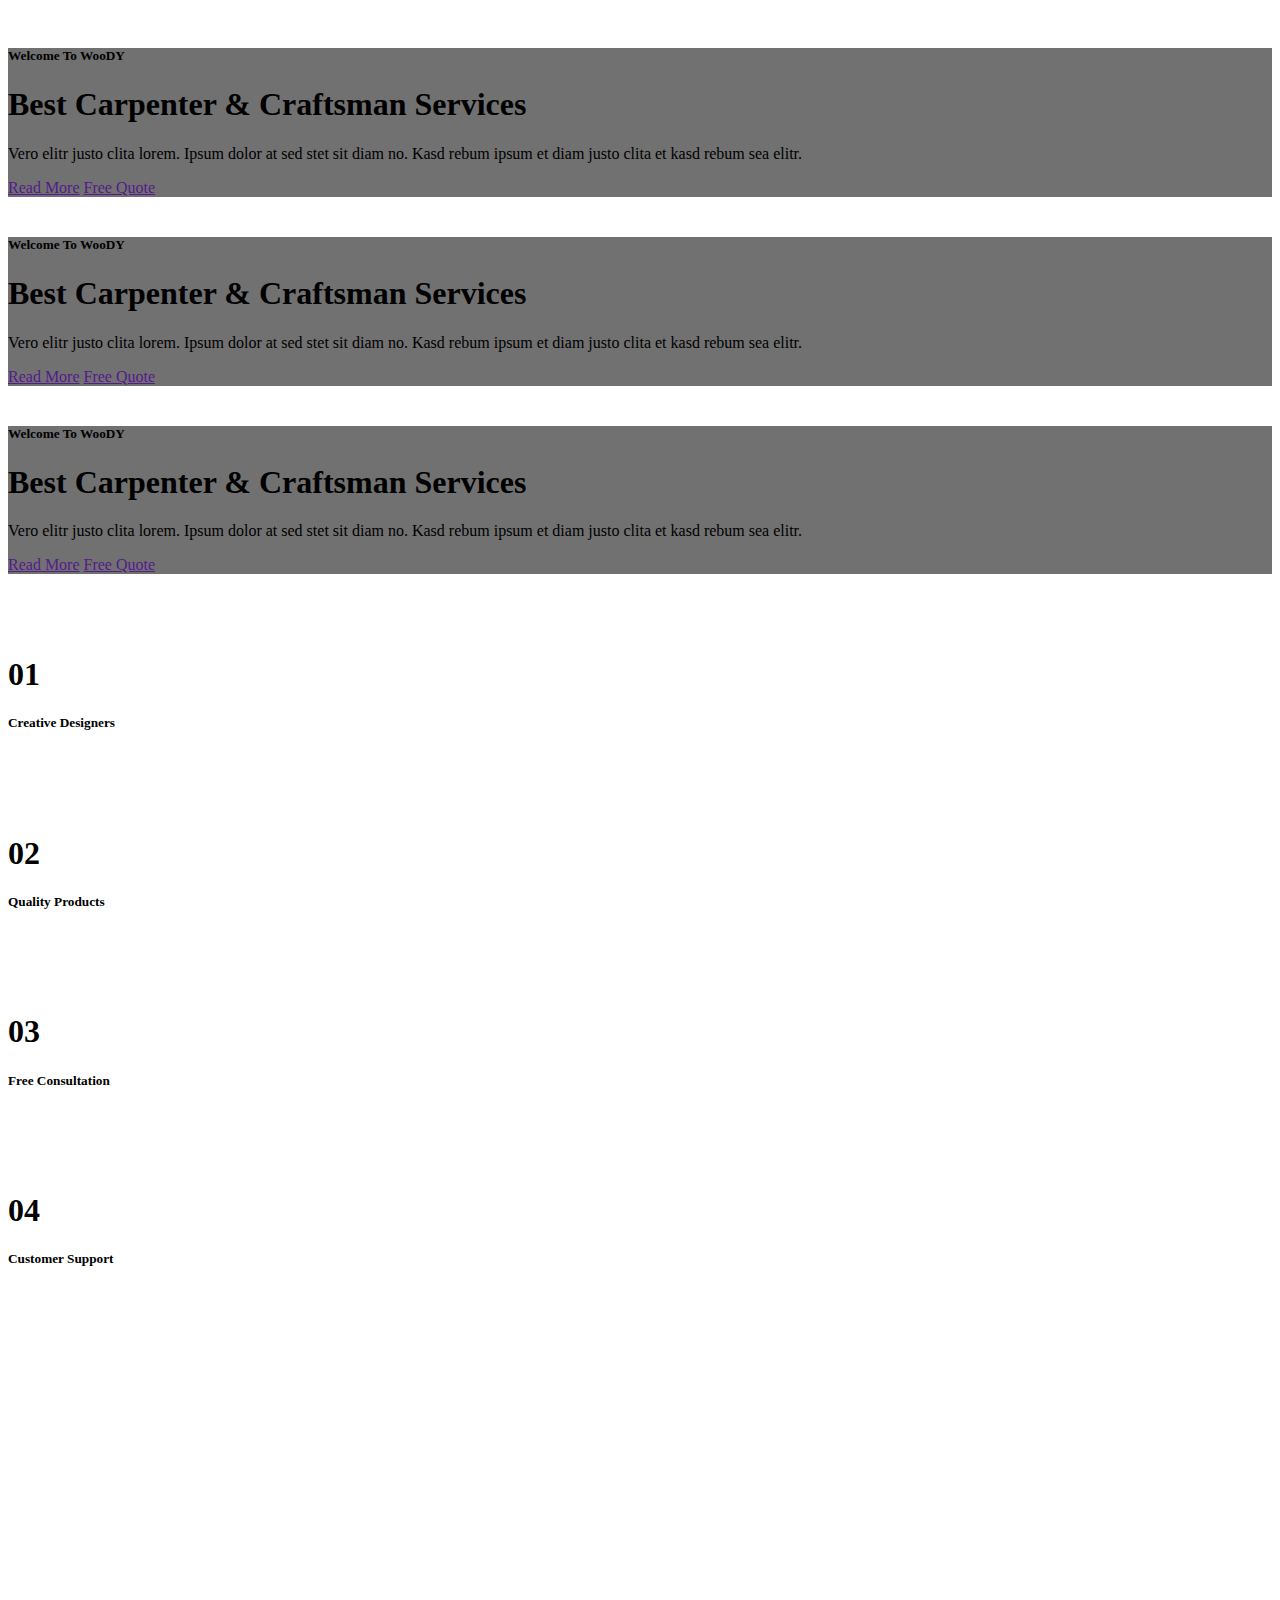
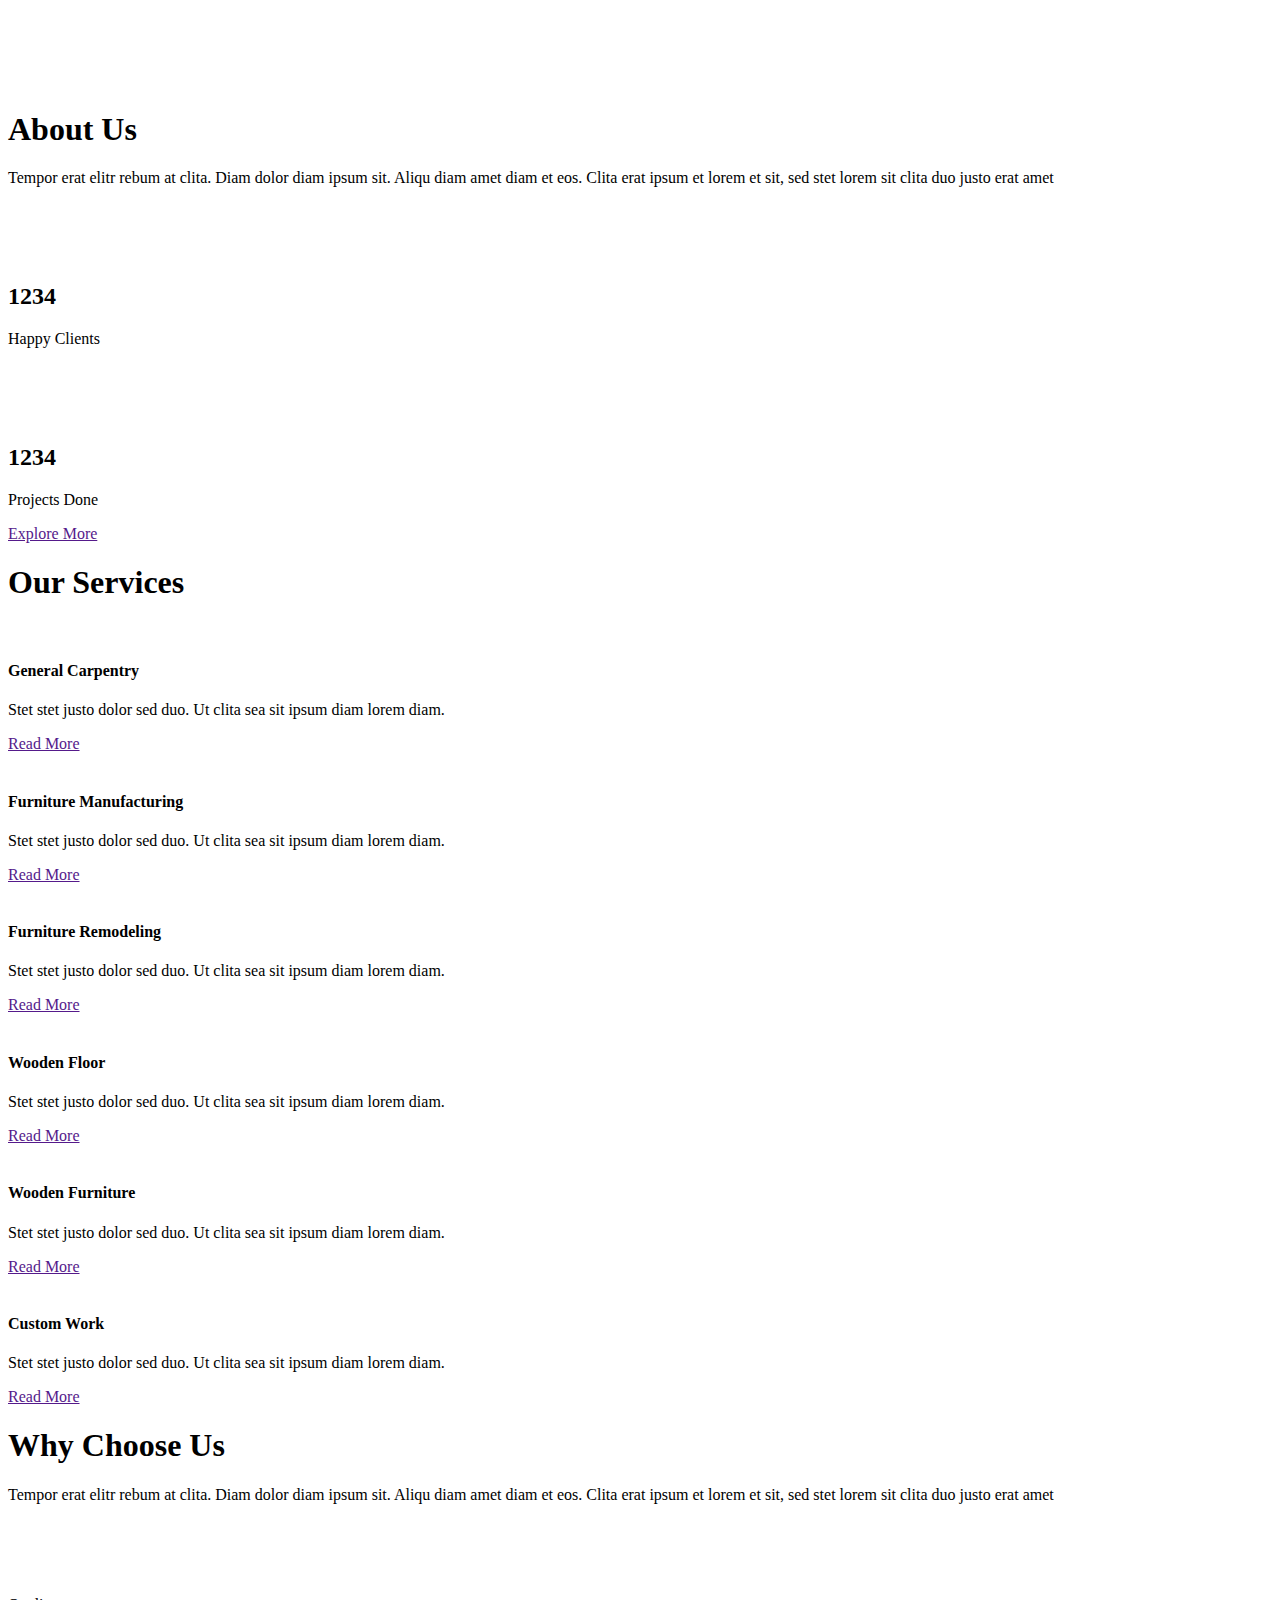
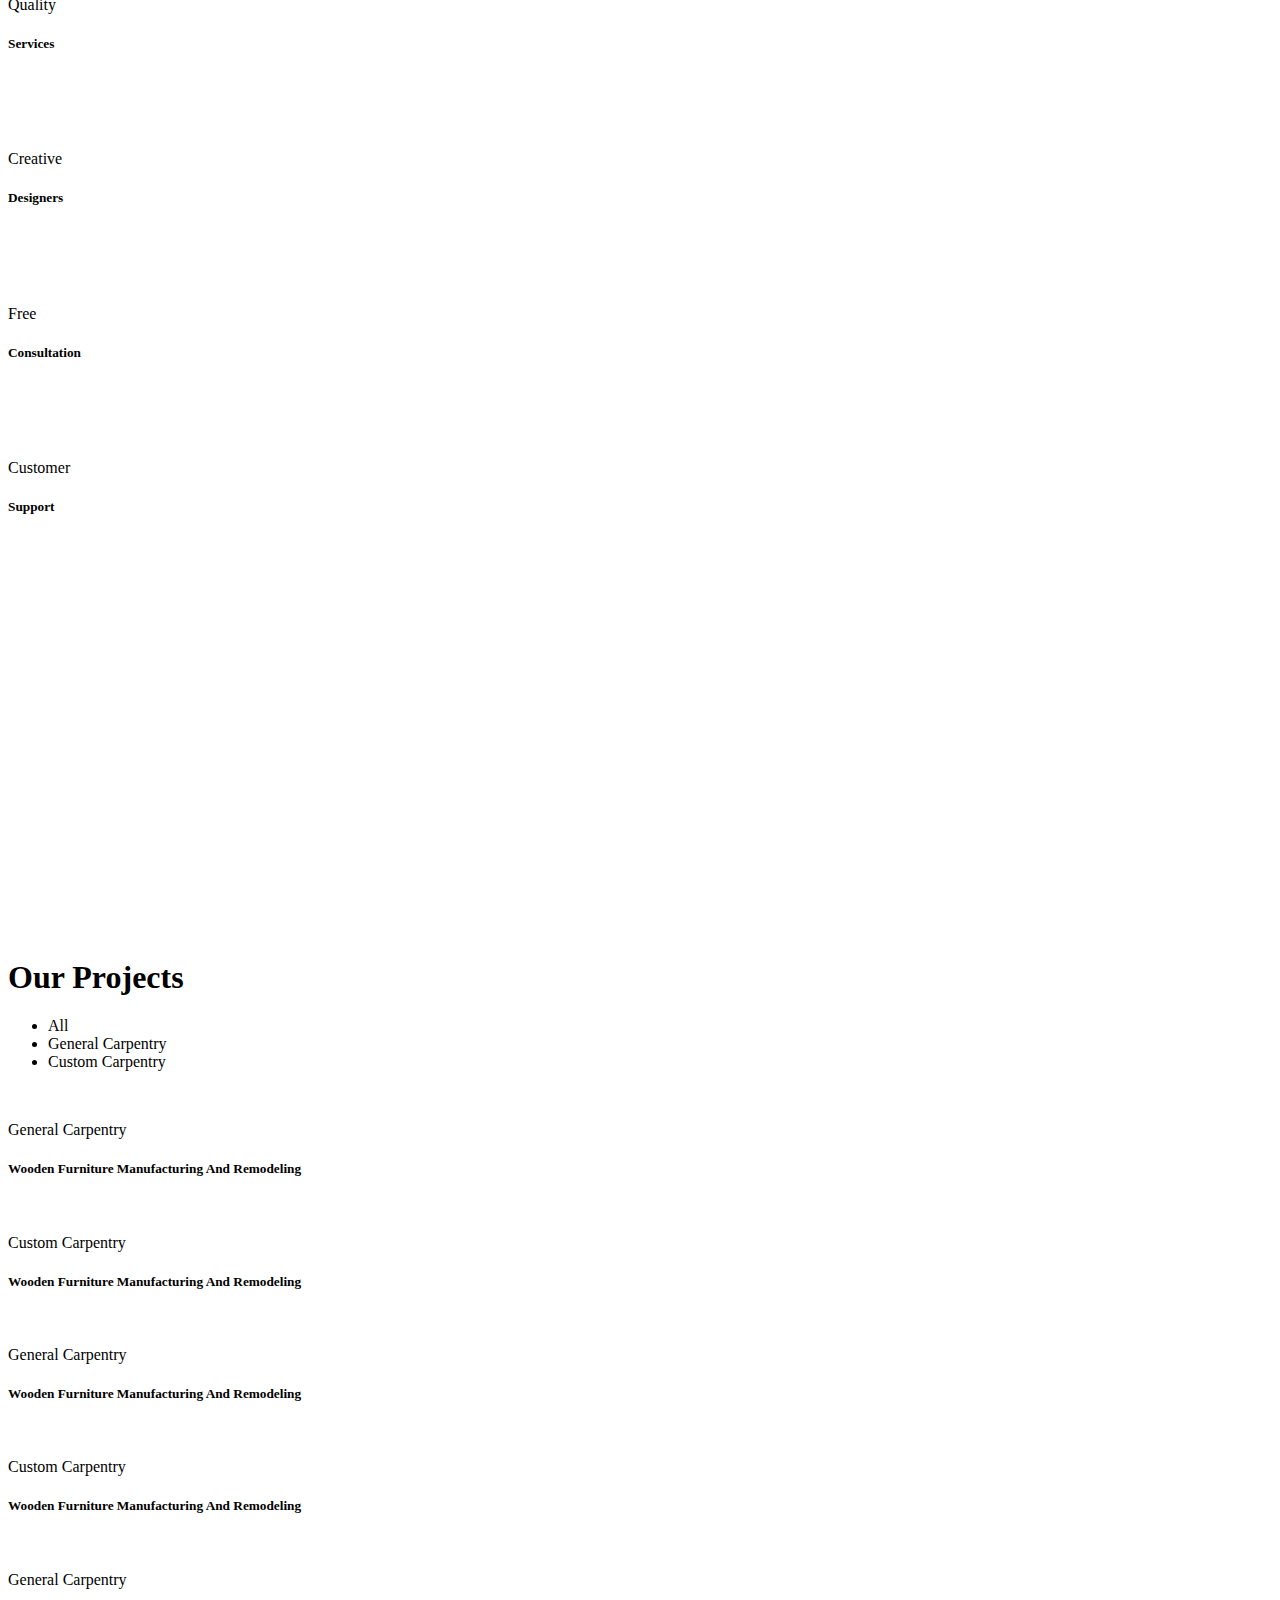
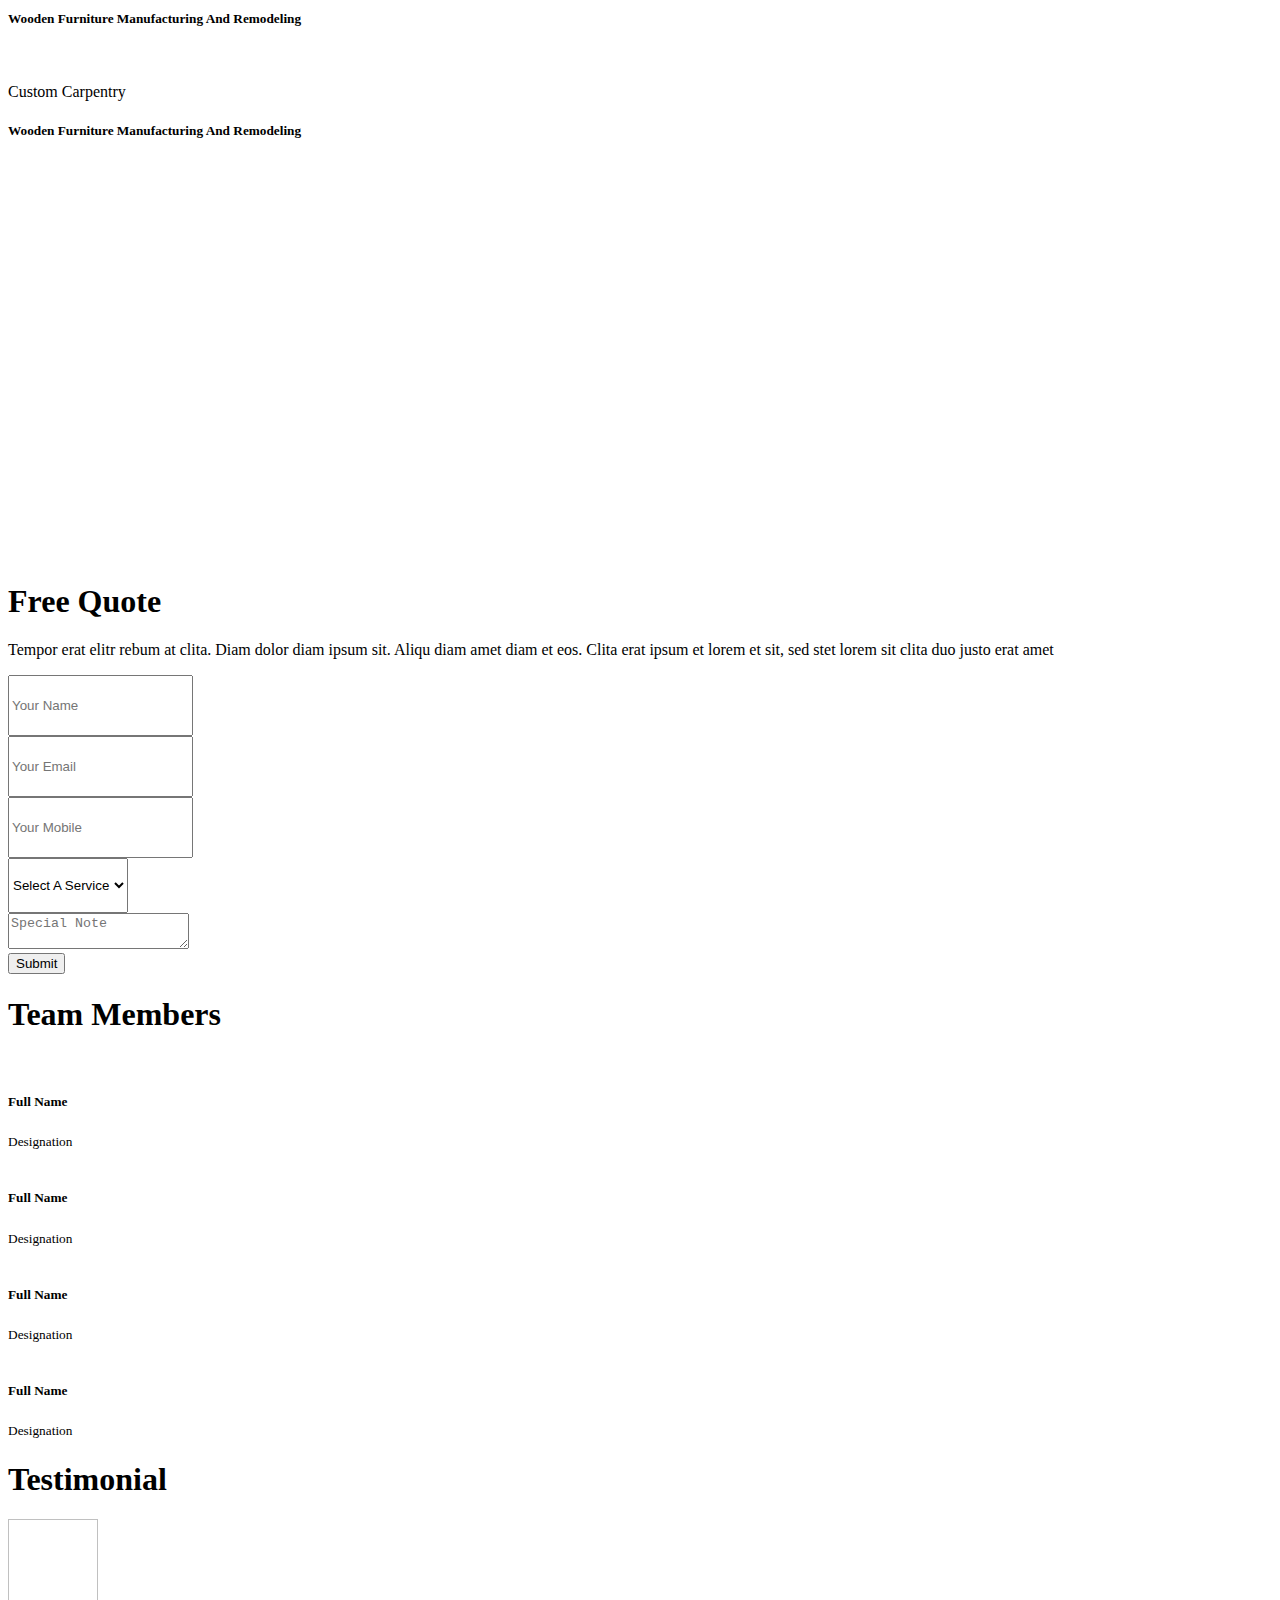
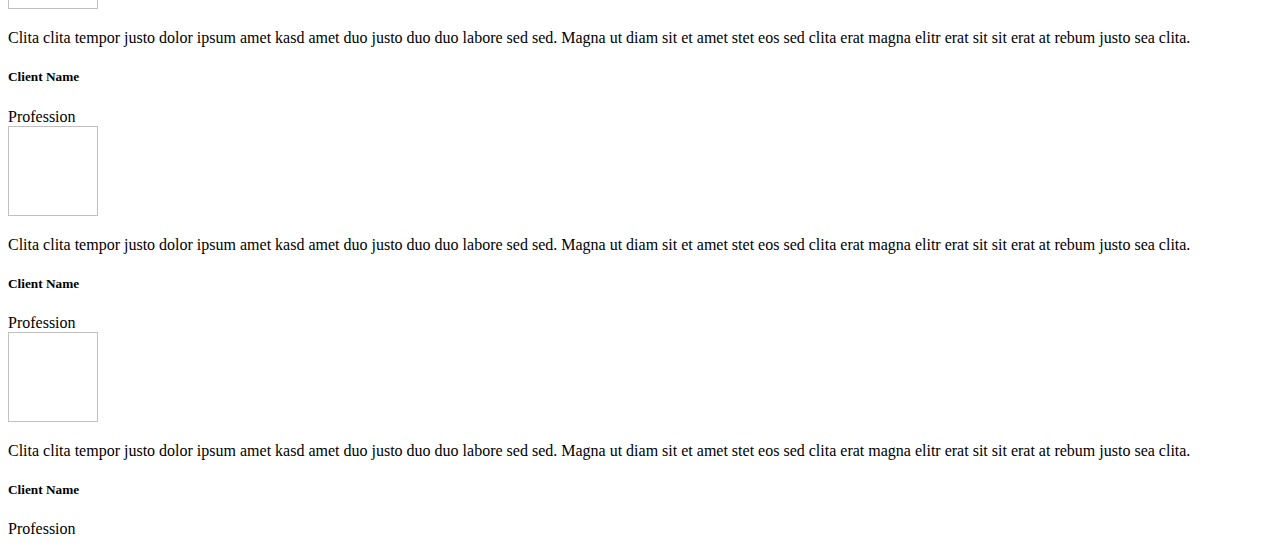
<file: src/main/resources/templates/index.html>
<!DOCTYPE html>
<html xmlns:th="http://www.thymeleaf.org"
      xmlns:layout="http://www.ultraq.net.nz/thymeleaf/layout">
    <head>
        <th:block th:insert="~{layout/head :: head}"></th:block>
        <link rel="stylesheet" th:href="@{/css/main.css}">
        <title>T셀파</title>
    </head>
    <body>
        <th:block th:insert="~{layout/header :: header}"></th:block>

        <!-- content 영역 시작 -->

        <!-- Carousel Start -->
        <div class="container-fluid p-0 pb-5">
            <div class="owl-carousel header-carousel position-relative">
                <div class="owl-carousel-item position-relative">
                    <img class="img-fluid" th:src="@{/image/main/carousel-1.jpg}" alt="">
                    <div class="position-absolute top-0 start-0 w-100 h-100 d-flex align-items-center" style="background: rgba(53, 53, 53, .7);">
                        <div class="container">
                            <div class="row justify-content-center">
                                <div class="col-12 col-lg-8 text-center">
                                    <h5 class="text-white text-uppercase mb-3 animated slideInDown">Welcome To WooDY</h5>
                                    <h1 class="display-3 text-white animated slideInDown mb-4">Best Carpenter & Craftsman Services</h1>
                                    <p class="fs-5 fw-medium text-white mb-4 pb-2">Vero elitr justo clita lorem. Ipsum dolor at sed stet sit diam no. Kasd rebum ipsum et diam justo clita et kasd rebum sea elitr.</p>
                                    <a href="" class="btn btn-primary py-md-3 px-md-5 me-3 animated slideInLeft">Read More</a>
                                    <a href="" class="btn btn-light py-md-3 px-md-5 animated slideInRight">Free Quote</a>
                                </div>
                            </div>
                        </div>
                    </div>
                </div>
                <div class="owl-carousel-item position-relative">
                    <img class="img-fluid" th:src="@{/image/main/carousel-2.jpg}" alt="">
                    <div class="position-absolute top-0 start-0 w-100 h-100 d-flex align-items-center" style="background: rgba(53, 53, 53, .7);">
                        <div class="container">
                            <div class="row justify-content-center">
                                <div class="col-12 col-lg-8 text-center">
                                    <h5 class="text-white text-uppercase mb-3 animated slideInDown">Welcome To WooDY</h5>
                                    <h1 class="display-3 text-white animated slideInDown mb-4">Best Carpenter & Craftsman Services</h1>
                                    <p class="fs-5 fw-medium text-white mb-4 pb-2">Vero elitr justo clita lorem. Ipsum dolor at sed stet sit diam no. Kasd rebum ipsum et diam justo clita et kasd rebum sea elitr.</p>
                                    <a href="" class="btn btn-primary py-md-3 px-md-5 me-3 animated slideInLeft">Read More</a>
                                    <a href="" class="btn btn-light py-md-3 px-md-5 animated slideInRight">Free Quote</a>
                                </div>
                            </div>
                        </div>
                    </div>
                </div>
                <div class="owl-carousel-item position-relative">
                    <img class="img-fluid" th:src="@{/image/main/carousel-3.jpg}" alt="">
                    <div class="position-absolute top-0 start-0 w-100 h-100 d-flex align-items-center" style="background: rgba(53, 53, 53, .7);">
                        <div class="container">
                            <div class="row justify-content-center">
                                <div class="col-12 col-lg-8 text-center">
                                    <h5 class="text-white text-uppercase mb-3 animated slideInDown">Welcome To WooDY</h5>
                                    <h1 class="display-3 text-white animated slideInDown mb-4">Best Carpenter & Craftsman Services</h1>
                                    <p class="fs-5 fw-medium text-white mb-4 pb-2">Vero elitr justo clita lorem. Ipsum dolor at sed stet sit diam no. Kasd rebum ipsum et diam justo clita et kasd rebum sea elitr.</p>
                                    <a href="" class="btn btn-primary py-md-3 px-md-5 me-3 animated slideInLeft">Read More</a>
                                    <a href="" class="btn btn-light py-md-3 px-md-5 animated slideInRight">Free Quote</a>
                                </div>
                            </div>
                        </div>
                    </div>
                </div>
            </div>
        </div>
        <!-- Carousel End -->


        <!-- Feature Start -->
        <div class="container-xxl py-5">
            <div class="container">
                <div class="row g-5">
                    <div class="col-md-6 col-lg-3 wow fadeIn" data-wow-delay="0.1s">
                        <div class="d-flex align-items-center justify-content-between mb-2">
                            <div class="d-flex align-items-center justify-content-center bg-light" style="width: 60px; height: 60px;">
                                <i class="fa fa-user-check fa-2x text-primary"></i>
                            </div>
                            <h1 class="display-1 text-light mb-0">01</h1>
                        </div>
                        <h5>Creative Designers</h5>
                    </div>
                    <div class="col-md-6 col-lg-3 wow fadeIn" data-wow-delay="0.3s">
                        <div class="d-flex align-items-center justify-content-between mb-2">
                            <div class="d-flex align-items-center justify-content-center bg-light" style="width: 60px; height: 60px;">
                                <i class="fa fa-check fa-2x text-primary"></i>
                            </div>
                            <h1 class="display-1 text-light mb-0">02</h1>
                        </div>
                        <h5>Quality Products</h5>
                    </div>
                    <div class="col-md-6 col-lg-3 wow fadeIn" data-wow-delay="0.5s">
                        <div class="d-flex align-items-center justify-content-between mb-2">
                            <div class="d-flex align-items-center justify-content-center bg-light" style="width: 60px; height: 60px;">
                                <i class="fa fa-drafting-compass fa-2x text-primary"></i>
                            </div>
                            <h1 class="display-1 text-light mb-0">03</h1>
                        </div>
                        <h5>Free Consultation</h5>
                    </div>
                    <div class="col-md-6 col-lg-3 wow fadeIn" data-wow-delay="0.7s">
                        <div class="d-flex align-items-center justify-content-between mb-2">
                            <div class="d-flex align-items-center justify-content-center bg-light" style="width: 60px; height: 60px;">
                                <i class="fa fa-headphones fa-2x text-primary"></i>
                            </div>
                            <h1 class="display-1 text-light mb-0">04</h1>
                        </div>
                        <h5>Customer Support</h5>
                    </div>
                </div>
            </div>
        </div>
        <!-- Feature Start -->



        <!-- About Start -->
        <div class="container-fluid bg-light overflow-hidden my-5 px-lg-0">
            <div class="container about px-lg-0">
                <div class="row g-0 mx-lg-0">
                    <div class="col-lg-6 ps-lg-0" style="min-height: 400px;">
                        <div class="position-relative h-100">
                            <img class="position-absolute img-fluid w-100 h-100" th:src="@{/image/main/about.jpg}" style="object-fit: cover;" alt="">
                        </div>
                    </div>
                    <div class="col-lg-6 about-text py-5 wow fadeIn" data-wow-delay="0.5s">
                        <div class="p-lg-5 pe-lg-0">
                            <div class="section-title text-start">
                                <h1 class="display-5 mb-4">About Us</h1>
                            </div>
                            <p class="mb-4 pb-2">Tempor erat elitr rebum at clita. Diam dolor diam ipsum sit. Aliqu diam amet diam et eos. Clita erat ipsum et lorem et sit, sed stet lorem sit clita duo justo erat amet</p>
                            <div class="row g-4 mb-4 pb-2">
                                <div class="col-sm-6 wow fadeIn" data-wow-delay="0.1s">
                                    <div class="d-flex align-items-center">
                                        <div class="d-flex flex-shrink-0 align-items-center justify-content-center bg-white" style="width: 60px; height: 60px;">
                                            <i class="fa fa-users fa-2x text-primary"></i>
                                        </div>
                                        <div class="ms-3">
                                            <h2 class="text-primary mb-1" data-toggle="counter-up">1234</h2>
                                            <p class="fw-medium mb-0">Happy Clients</p>
                                        </div>
                                    </div>
                                </div>
                                <div class="col-sm-6 wow fadeIn" data-wow-delay="0.3s">
                                    <div class="d-flex align-items-center">
                                        <div class="d-flex flex-shrink-0 align-items-center justify-content-center bg-white" style="width: 60px; height: 60px;">
                                            <i class="fa fa-check fa-2x text-primary"></i>
                                        </div>
                                        <div class="ms-3">
                                            <h2 class="text-primary mb-1" data-toggle="counter-up">1234</h2>
                                            <p class="fw-medium mb-0">Projects Done</p>
                                        </div>
                                    </div>
                                </div>
                            </div>
                            <a href="" class="btn btn-primary py-3 px-5">Explore More</a>
                        </div>
                    </div>
                </div>
            </div>
        </div>
        <!-- About End -->


        <!-- Service Start -->
        <div class="container-xxl py-5">
            <div class="container">
                <div class="section-title text-center">
                    <h1 class="display-5 mb-5">Our Services</h1>
                </div>
                <div class="row g-4">
                    <div class="col-md-6 col-lg-4 wow fadeInUp" data-wow-delay="0.1s">
                        <div class="service-item">
                            <div class="overflow-hidden">
                                <img class="img-fluid" th:src="@{/image/main/service-1.jpg}" alt="">
                            </div>
                            <div class="p-4 text-center border border-5 border-light border-top-0">
                                <h4 class="mb-3">General Carpentry</h4>
                                <p>Stet stet justo dolor sed duo. Ut clita sea sit ipsum diam lorem diam.</p>
                                <a class="fw-medium" href="">Read More<i class="fa fa-arrow-right ms-2"></i></a>
                            </div>
                        </div>
                    </div>
                    <div class="col-md-6 col-lg-4 wow fadeInUp" data-wow-delay="0.3s">
                        <div class="service-item">
                            <div class="overflow-hidden">
                                <img class="img-fluid" th:src="@{/image/main/service-2.jpg}" alt="">
                            </div>
                            <div class="p-4 text-center border border-5 border-light border-top-0">
                                <h4 class="mb-3">Furniture Manufacturing</h4>
                                <p>Stet stet justo dolor sed duo. Ut clita sea sit ipsum diam lorem diam.</p>
                                <a class="fw-medium" href="">Read More<i class="fa fa-arrow-right ms-2"></i></a>
                            </div>
                        </div>
                    </div>
                    <div class="col-md-6 col-lg-4 wow fadeInUp" data-wow-delay="0.5s">
                        <div class="service-item">
                            <div class="overflow-hidden">
                                <img class="img-fluid" th:src="@{/image/main/service-3.jpg}" alt="">
                            </div>
                            <div class="p-4 text-center border border-5 border-light border-top-0">
                                <h4 class="mb-3">Furniture Remodeling</h4>
                                <p>Stet stet justo dolor sed duo. Ut clita sea sit ipsum diam lorem diam.</p>
                                <a class="fw-medium" href="">Read More<i class="fa fa-arrow-right ms-2"></i></a>
                            </div>
                        </div>
                    </div>
                    <div class="col-md-6 col-lg-4 wow fadeInUp" data-wow-delay="0.1s">
                        <div class="service-item">
                            <div class="overflow-hidden">
                                <img class="img-fluid" th:src="@{/image/main/service-4.jpg}" alt="">
                            </div>
                            <div class="p-4 text-center border border-5 border-light border-top-0">
                                <h4 class="mb-3">Wooden Floor</h4>
                                <p>Stet stet justo dolor sed duo. Ut clita sea sit ipsum diam lorem diam.</p>
                                <a class="fw-medium" href="">Read More<i class="fa fa-arrow-right ms-2"></i></a>
                            </div>
                        </div>
                    </div>
                    <div class="col-md-6 col-lg-4 wow fadeInUp" data-wow-delay="0.3s">
                        <div class="service-item">
                            <div class="overflow-hidden">
                                <img class="img-fluid" th:src="@{/image/main/service-5.jpg}" alt="">
                            </div>
                            <div class="p-4 text-center border border-5 border-light border-top-0">
                                <h4 class="mb-3">Wooden Furniture</h4>
                                <p>Stet stet justo dolor sed duo. Ut clita sea sit ipsum diam lorem diam.</p>
                                <a class="fw-medium" href="">Read More<i class="fa fa-arrow-right ms-2"></i></a>
                            </div>
                        </div>
                    </div>
                    <div class="col-md-6 col-lg-4 wow fadeInUp" data-wow-delay="0.5s">
                        <div class="service-item">
                            <div class="overflow-hidden">
                                <img class="img-fluid" th:src="@{/image/main/service-6.jpg}" alt="">
                            </div>
                            <div class="p-4 text-center border border-5 border-light border-top-0">
                                <h4 class="mb-3">Custom Work</h4>
                                <p>Stet stet justo dolor sed duo. Ut clita sea sit ipsum diam lorem diam.</p>
                                <a class="fw-medium" href="">Read More<i class="fa fa-arrow-right ms-2"></i></a>
                            </div>
                        </div>
                    </div>
                </div>
            </div>
        </div>
        <!-- Service End -->


        <!-- Feature Start -->
        <div class="container-fluid bg-light overflow-hidden my-5 px-lg-0">
            <div class="container feature px-lg-0">
                <div class="row g-0 mx-lg-0">
                    <div class="col-lg-6 feature-text py-5 wow fadeIn" data-wow-delay="0.5s">
                        <div class="p-lg-5 ps-lg-0">
                            <div class="section-title text-start">
                                <h1 class="display-5 mb-4">Why Choose Us</h1>
                            </div>
                            <p class="mb-4 pb-2">Tempor erat elitr rebum at clita. Diam dolor diam ipsum sit. Aliqu diam amet diam et eos. Clita erat ipsum et lorem et sit, sed stet lorem sit clita duo justo erat amet</p>
                            <div class="row g-4">
                                <div class="col-6">
                                    <div class="d-flex align-items-center">
                                        <div class="d-flex flex-shrink-0 align-items-center justify-content-center bg-white" style="width: 60px; height: 60px;">
                                            <i class="fa fa-check fa-2x text-primary"></i>
                                        </div>
                                        <div class="ms-4">
                                            <p class="mb-2">Quality</p>
                                            <h5 class="mb-0">Services</h5>
                                        </div>
                                    </div>
                                </div>
                                <div class="col-6">
                                    <div class="d-flex align-items-center">
                                        <div class="d-flex flex-shrink-0 align-items-center justify-content-center bg-white" style="width: 60px; height: 60px;">
                                            <i class="fa fa-user-check fa-2x text-primary"></i>
                                        </div>
                                        <div class="ms-4">
                                            <p class="mb-2">Creative</p>
                                            <h5 class="mb-0">Designers</h5>
                                        </div>
                                    </div>
                                </div>
                                <div class="col-6">
                                    <div class="d-flex align-items-center">
                                        <div class="d-flex flex-shrink-0 align-items-center justify-content-center bg-white" style="width: 60px; height: 60px;">
                                            <i class="fa fa-drafting-compass fa-2x text-primary"></i>
                                        </div>
                                        <div class="ms-4">
                                            <p class="mb-2">Free</p>
                                            <h5 class="mb-0">Consultation</h5>
                                        </div>
                                    </div>
                                </div>
                                <div class="col-6">
                                    <div class="d-flex align-items-center">
                                        <div class="d-flex flex-shrink-0 align-items-center justify-content-center bg-white" style="width: 60px; height: 60px;">
                                            <i class="fa fa-headphones fa-2x text-primary"></i>
                                        </div>
                                        <div class="ms-4">
                                            <p class="mb-2">Customer</p>
                                            <h5 class="mb-0">Support</h5>
                                        </div>
                                    </div>
                                </div>
                            </div>
                        </div>
                    </div>
                    <div class="col-lg-6 pe-lg-0" style="min-height: 400px;">
                        <div class="position-relative h-100">
                            <img class="position-absolute img-fluid w-100 h-100" th:src="@{/image/main/feature.jpg}" style="object-fit: cover;" alt="">
                        </div>
                    </div>
                </div>
            </div>
        </div>
        <!-- Feature End -->


        <!-- Projects Start -->
        <div class="container-xxl py-5">
            <div class="container">
                <div class="section-title text-center">
                    <h1 class="display-5 mb-5">Our Projects</h1>
                </div>
                <div class="row mt-n2 wow fadeInUp" data-wow-delay="0.3s">
                    <div class="col-12 text-center">
                        <ul class="list-inline mb-5" id="portfolio-flters">
                            <li class="mx-2 active" data-filter="*">All</li>
                            <li class="mx-2" data-filter=".first">General Carpentry</li>
                            <li class="mx-2" data-filter=".second">Custom Carpentry</li>
                        </ul>
                    </div>
                </div>
                <div class="row g-4 portfolio-container">
                    <div class="col-lg-4 col-md-6 portfolio-item first wow fadeInUp" data-wow-delay="0.1s">
                        <div class="rounded overflow-hidden">
                            <div class="position-relative overflow-hidden">
                                <img class="img-fluid w-100" th:src="@{/image/main/portfolio-1.jpg}" alt="">
                                <div class="portfolio-overlay">
                                    <a class="btn btn-square btn-outline-light mx-1" href="/image/main/portfolio-1.jpg" data-lightbox="portfolio"><i class="fa fa-eye"></i></a>
                                    <a class="btn btn-square btn-outline-light mx-1" href=""><i class="fa fa-link"></i></a>
                                </div>
                            </div>
                            <div class="border border-5 border-light border-top-0 p-4">
                                <p class="text-primary fw-medium mb-2">General Carpentry</p>
                                <h5 class="lh-base mb-0">Wooden Furniture Manufacturing And Remodeling</a>
                            </div>
                        </div>
                    </div>
                    <div class="col-lg-4 col-md-6 portfolio-item second wow fadeInUp" data-wow-delay="0.3s">
                        <div class="rounded overflow-hidden">
                            <div class="position-relative overflow-hidden">
                                <img class="img-fluid w-100" th:src="@{/image/main/portfolio-2.jpg}" alt="">
                                <div class="portfolio-overlay">
                                    <a class="btn btn-square btn-outline-light mx-1" href="/image/main/portfolio-2.jpg" data-lightbox="portfolio"><i class="fa fa-eye"></i></a>
                                    <a class="btn btn-square btn-outline-light mx-1" href=""><i class="fa fa-link"></i></a>
                                </div>
                            </div>
                            <div class="border border-5 border-light border-top-0 p-4">
                                <p class="text-primary fw-medium mb-2">Custom Carpentry</p>
                                <h5 class="lh-base mb-0">Wooden Furniture Manufacturing And Remodeling</a>
                            </div>
                        </div>
                    </div>
                    <div class="col-lg-4 col-md-6 portfolio-item first wow fadeInUp" data-wow-delay="0.5s">
                        <div class="rounded overflow-hidden">
                            <div class="position-relative overflow-hidden">
                                <img class="img-fluid w-100" th:src="@{/image/main/portfolio-3.jpg}" alt="">
                                <div class="portfolio-overlay">
                                    <a class="btn btn-square btn-outline-light mx-1" href="/image/main/portfolio-3.jpg" data-lightbox="portfolio"><i class="fa fa-eye"></i></a>
                                    <a class="btn btn-square btn-outline-light mx-1" href=""><i class="fa fa-link"></i></a>
                                </div>
                            </div>
                            <div class="border border-5 border-light border-top-0 p-4">
                                <p class="text-primary fw-medium mb-2">General Carpentry</p>
                                <h5 class="lh-base mb-0">Wooden Furniture Manufacturing And Remodeling</a>
                            </div>
                        </div>
                    </div>
                    <div class="col-lg-4 col-md-6 portfolio-item second wow fadeInUp" data-wow-delay="0.1s">
                        <div class="rounded overflow-hidden">
                            <div class="position-relative overflow-hidden">
                                <img class="img-fluid w-100" th:src="@{/image/main/portfolio-4.jpg}" alt="">
                                <div class="portfolio-overlay">
                                    <a class="btn btn-square btn-outline-light mx-1" href="/image/main/portfolio-4.jpg" data-lightbox="portfolio"><i class="fa fa-eye"></i></a>
                                    <a class="btn btn-square btn-outline-light mx-1" href=""><i class="fa fa-link"></i></a>
                                </div>
                            </div>
                            <div class="border border-5 border-light border-top-0 p-4">
                                <p class="text-primary fw-medium mb-2">Custom Carpentry</p>
                                <h5 class="lh-base mb-0">Wooden Furniture Manufacturing And Remodeling</a>
                            </div>
                        </div>
                    </div>
                    <div class="col-lg-4 col-md-6 portfolio-item first wow fadeInUp" data-wow-delay="0.3s">
                        <div class="rounded overflow-hidden">
                            <div class="position-relative overflow-hidden">
                                <img class="img-fluid w-100" th:src="@{/image/main/portfolio-5.jpg}" alt="">
                                <div class="portfolio-overlay">
                                    <a class="btn btn-square btn-outline-light mx-1" href="/image/main/portfolio-5.jpg" data-lightbox="portfolio"><i class="fa fa-eye"></i></a>
                                    <a class="btn btn-square btn-outline-light mx-1" href=""><i class="fa fa-link"></i></a>
                                </div>
                            </div>
                            <div class="border border-5 border-light border-top-0 p-4">
                                <p class="text-primary fw-medium mb-2">General Carpentry</p>
                                <h5 class="lh-base mb-0">Wooden Furniture Manufacturing And Remodeling</a>
                            </div>
                        </div>
                    </div>
                    <div class="col-lg-4 col-md-6 portfolio-item second wow fadeInUp" data-wow-delay="0.5s">
                        <div class="rounded overflow-hidden">
                            <div class="position-relative overflow-hidden">
                                <img class="img-fluid w-100" th:src="@{/image/main/portfolio-6.jpg}" alt="">
                                <div class="portfolio-overlay">
                                    <a class="btn btn-square btn-outline-light mx-1" href="/image/main/portfolio-6.jpg" data-lightbox="portfolio"><i class="fa fa-eye"></i></a>
                                    <a class="btn btn-square btn-outline-light mx-1" href=""><i class="fa fa-link"></i></a>
                                </div>
                            </div>
                            <div class="border border-5 border-light border-top-0 p-4">
                                <p class="text-primary fw-medium mb-2">Custom Carpentry</p>
                                <h5 class="lh-base mb-0">Wooden Furniture Manufacturing And Remodeling</a>
                            </div>
                        </div>
                    </div>
                </div>
            </div>
        </div>
        <!-- Projects End -->


        <!-- Quote Start -->
        <div class="container-fluid bg-light overflow-hidden my-5 px-lg-0">
            <div class="container quote px-lg-0">
                <div class="row g-0 mx-lg-0">
                    <div class="col-lg-6 ps-lg-0" style="min-height: 400px;">
                        <div class="position-relative h-100">
                            <img class="position-absolute img-fluid w-100 h-100" th:src="@{/image/main/quote.jpg}" style="object-fit: cover;" alt="">
                        </div>
                    </div>
                    <div class="col-lg-6 quote-text py-5 wow fadeIn" data-wow-delay="0.5s">
                        <div class="p-lg-5 pe-lg-0">
                            <div class="section-title text-start">
                                <h1 class="display-5 mb-4">Free Quote</h1>
                            </div>
                            <p class="mb-4 pb-2">Tempor erat elitr rebum at clita. Diam dolor diam ipsum sit. Aliqu diam amet diam et eos. Clita erat ipsum et lorem et sit, sed stet lorem sit clita duo justo erat amet</p>
                            <form>
                                <div class="row g-3">
                                    <div class="col-12 col-sm-6">
                                        <input type="text" class="form-control border-0" placeholder="Your Name" style="height: 55px;">
                                    </div>
                                    <div class="col-12 col-sm-6">
                                        <input type="email" class="form-control border-0" placeholder="Your Email" style="height: 55px;">
                                    </div>
                                    <div class="col-12 col-sm-6">
                                        <input type="text" class="form-control border-0" placeholder="Your Mobile" style="height: 55px;">
                                    </div>
                                    <div class="col-12 col-sm-6">
                                        <select class="form-select border-0" style="height: 55px;">
                                            <option selected>Select A Service</option>
                                            <option value="1">Service 1</option>
                                            <option value="2">Service 2</option>
                                            <option value="3">Service 3</option>
                                        </select>
                                    </div>
                                    <div class="col-12">
                                        <textarea class="form-control border-0" placeholder="Special Note"></textarea>
                                    </div>
                                    <div class="col-12">
                                        <button class="btn btn-primary w-100 py-3" type="submit">Submit</button>
                                    </div>
                                </div>
                            </form>
                        </div>
                    </div>
                </div>
            </div>
        </div>
        <!-- Quote End -->


        <!-- Team Start -->
        <div class="container-xxl py-5">
            <div class="container">
                <div class="section-title text-center">
                    <h1 class="display-5 mb-5">Team Members</h1>
                </div>
                <div class="row g-4">
                    <div class="col-lg-3 col-md-6 wow fadeInUp" data-wow-delay="0.1s">
                        <div class="team-item">
                            <div class="overflow-hidden position-relative">
                                <img class="img-fluid" th:src="@{/image/main/team-1.jpg}" alt="">
                                <div class="team-social">
                                    <a class="btn btn-square" href=""><i class="fab fa-facebook-f"></i></a>
                                    <a class="btn btn-square" href=""><i class="fab fa-twitter"></i></a>
                                    <a class="btn btn-square" href=""><i class="fab fa-instagram"></i></a>
                                </div>
                            </div>
                            <div class="text-center border border-5 border-light border-top-0 p-4">
                                <h5 class="mb-0">Full Name</h5>
                                <small>Designation</small>
                            </div>
                        </div>
                    </div>
                    <div class="col-lg-3 col-md-6 wow fadeInUp" data-wow-delay="0.3s">
                        <div class="team-item">
                            <div class="overflow-hidden position-relative">
                                <img class="img-fluid" th:src="@{/image/main/team-2.jpg}" alt="">
                                <div class="team-social">
                                    <a class="btn btn-square" href=""><i class="fab fa-facebook-f"></i></a>
                                    <a class="btn btn-square" href=""><i class="fab fa-twitter"></i></a>
                                    <a class="btn btn-square" href=""><i class="fab fa-instagram"></i></a>
                                </div>
                            </div>
                            <div class="text-center border border-5 border-light border-top-0 p-4">
                                <h5 class="mb-0">Full Name</h5>
                                <small>Designation</small>
                            </div>
                        </div>
                    </div>
                    <div class="col-lg-3 col-md-6 wow fadeInUp" data-wow-delay="0.5s">
                        <div class="team-item">
                            <div class="overflow-hidden position-relative">
                                <img class="img-fluid" th:src="@{/image/main/team-3.jpg}" alt="">
                                <div class="team-social">
                                    <a class="btn btn-square" href=""><i class="fab fa-facebook-f"></i></a>
                                    <a class="btn btn-square" href=""><i class="fab fa-twitter"></i></a>
                                    <a class="btn btn-square" href=""><i class="fab fa-instagram"></i></a>
                                </div>
                            </div>
                            <div class="text-center border border-5 border-light border-top-0 p-4">
                                <h5 class="mb-0">Full Name</h5>
                                <small>Designation</small>
                            </div>
                        </div>
                    </div>
                    <div class="col-lg-3 col-md-6 wow fadeInUp" data-wow-delay="0.7s">
                        <div class="team-item">
                            <div class="overflow-hidden position-relative">
                                <img class="img-fluid" th:src="@{/image/main/team-4.jpg}" alt="">
                                <div class="team-social">
                                    <a class="btn btn-square" href=""><i class="fab fa-facebook-f"></i></a>
                                    <a class="btn btn-square" href=""><i class="fab fa-twitter"></i></a>
                                    <a class="btn btn-square" href=""><i class="fab fa-instagram"></i></a>
                                </div>
                            </div>
                            <div class="text-center border border-5 border-light border-top-0 p-4">
                                <h5 class="mb-0">Full Name</h5>
                                <small>Designation</small>
                            </div>
                        </div>
                    </div>
                </div>
            </div>
        </div>
        <!-- Team End -->


        <!-- Testimonial Start -->
        <div class="container-xxl py-5 wow fadeInUp" data-wow-delay="0.1s">
            <div class="container">
                <div class="section-title text-center">
                    <h1 class="display-5 mb-5">Testimonial</h1>
                </div>
                <div class="owl-carousel testimonial-carousel">
                    <div class="testimonial-item text-center">
                        <img class="img-fluid bg-light p-2 mx-auto mb-3" th:src="@{/image/main/testimonial-1.jpg}" style="width: 90px; height: 90px;">
                        <div class="testimonial-text text-center p-4">
                            <p>Clita clita tempor justo dolor ipsum amet kasd amet duo justo duo duo labore sed sed. Magna ut diam sit et amet stet eos sed clita erat magna elitr erat sit sit erat at rebum justo sea clita.</p>
                            <h5 class="mb-1">Client Name</h5>
                            <span class="fst-italic">Profession</span>
                        </div>
                    </div>
                    <div class="testimonial-item text-center">
                        <img class="img-fluid bg-light p-2 mx-auto mb-3" th:src="@{/image/main/testimonial-2.jpg}" style="width: 90px; height: 90px;">
                        <div class="testimonial-text text-center p-4">
                            <p>Clita clita tempor justo dolor ipsum amet kasd amet duo justo duo duo labore sed sed. Magna ut diam sit et amet stet eos sed clita erat magna elitr erat sit sit erat at rebum justo sea clita.</p>
                            <h5 class="mb-1">Client Name</h5>
                            <span class="fst-italic">Profession</span>
                        </div>
                    </div>
                    <div class="testimonial-item text-center">
                        <img class="img-fluid bg-light p-2 mx-auto mb-3" th:src="@{/image/main/testimonial-3.jpg}" style="width: 90px; height: 90px;">
                        <div class="testimonial-text text-center p-4">
                            <p>Clita clita tempor justo dolor ipsum amet kasd amet duo justo duo duo labore sed sed. Magna ut diam sit et amet stet eos sed clita erat magna elitr erat sit sit erat at rebum justo sea clita.</p>
                            <h5 class="mb-1">Client Name</h5>
                            <span class="fst-italic">Profession</span>
                        </div>
                    </div>
                </div>
            </div>
        </div>
        <!-- Testimonial End -->

        <!-- content 영역 종료 -->

        <th:block th:insert="~{layout/footer :: footer}"></th:block>
        <script th:src="@{/js/main.js}"></script>
    </body>
</html>
</file>
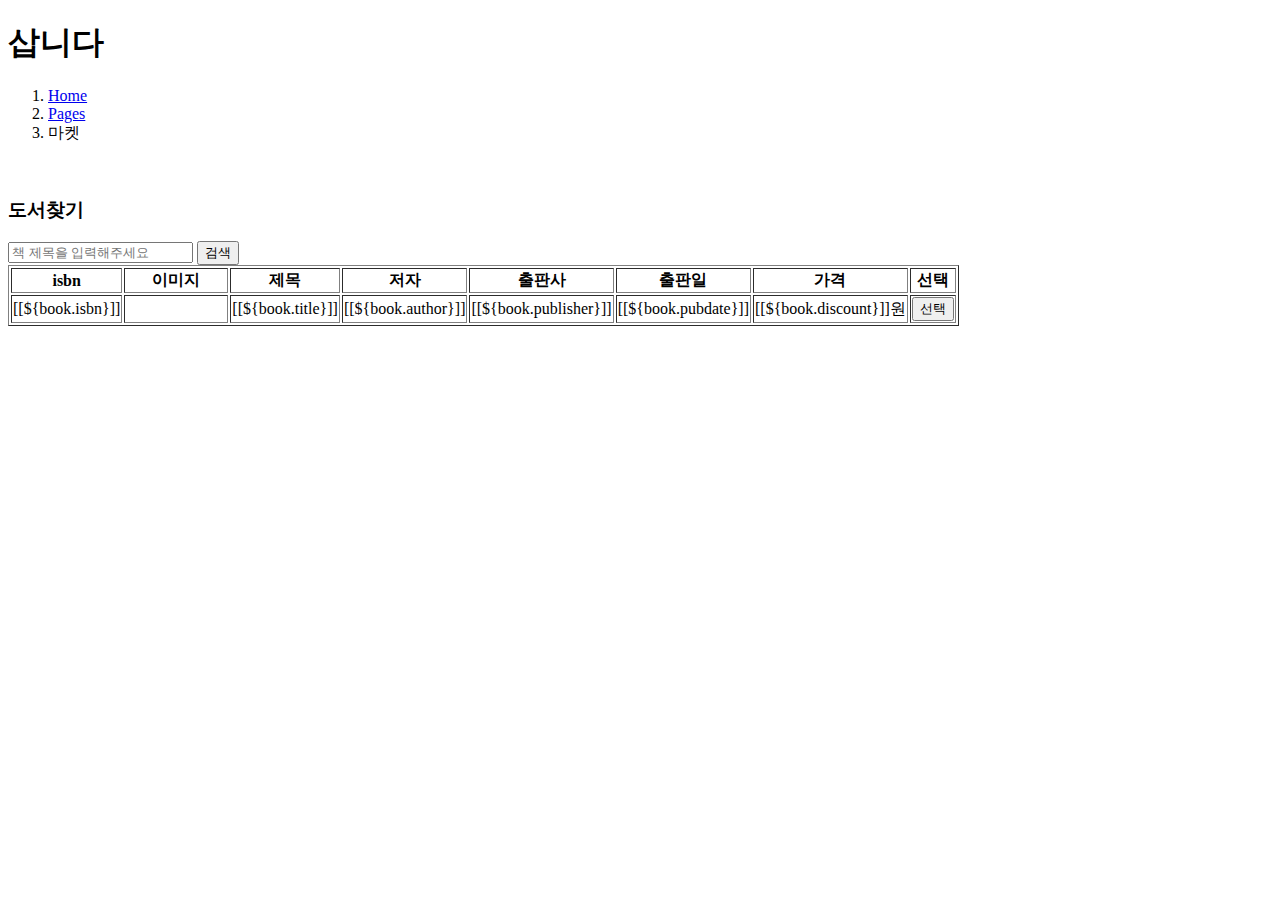
<file: src/main/resources/templates/book/bookList.html>
<!DOCTYPE html>
<html xmlns:th="http://www.thymeleaf.org"
      xmlns:layout="http://www.ultraq.net.nz/thymeleaf/layout">
<head>
    <th:block th:insert="~{layout/head :: head}"></th:block>
    <link rel="stylesheet" th:href="@{/css/main.css}">
    <title>T셀파</title>
    <style>
        .image {
            max-width: 200px; /* 최대 너비 설정 */
            max-height: 200px; /* 최대 높이 설정 */
            /* 다른 스타일 속성들을 필요에 따라 추가할 수 있습니다. */
        }
    </style>
</head>
<body>
<th:block th:insert="~{layout/header :: header}"></th:block>

<!-- Spinner End -->


<!-- Page Header Start -->
<div class="container-fluid page-header py-5 mb-5">
    <div class="container py-5">
        <h1 class="display-3 text-white mb-3 animated slideInDown">삽니다</h1>
        <nav aria-label="breadcrumb animated slideInDown">
            <ol class="breadcrumb">
                <li class="breadcrumb-item"><a class="text-white" href="#">Home</a></li>
                <li class="breadcrumb-item"><a class="text-white" href="#">Pages</a></li>
                <li class="breadcrumb-item text-white active" aria-current="page">마켓</li>
            </ol>
        </nav>
    </div>
</div>
<img th:src="@{image/002.png}" >
<div class="container">
    <h3>도서찾기</h3>
<form th:action="@{/book/list}" method="post" id="searchForm">
    <input type="text" id="text" name="text" maxlength="50" placeholder="책 제목을 입력해주세요">
    <button class="btn btn-danger" type="submit" value="검색">검색</button>
</form>

<table border="1" id="bookTable">
    <thead>
    <tr>
        <th>isbn</th>
        <th>이미지</th>
        <th>제목</th>
        <th>저자</th>
        <th>출판사</th>
        <th>출판일</th>
        <th>가격</th>
        <th>선택</th>
    </tr>
    </thead>
    <tbody id="bookBody">
    <tr th:each="book, status : ${books}">
        <td th:name="isbn">[[${book.isbn}]]</td>
        <td th:name="image"><img th:src="${book.image}" class="image" th:alt="${book.title}" width="100"></td>
        <td th:name="title">
            <a class="book-row"
               th:data-book-isbn="${book.isbn}"
               th:data-book-title="${book.title}"
               th:data-book-author="${book.author}"
               th:data-book-publisher="${book.publisher}"
               th:data-book-pubdate="${book.pubdate}"
               th:data-book-image="${book.image}"
               onclick="selectBook(this)">
                [[${book.title}]]
            </a>
        </td>
        <td th:name="author">[[${book.author}]]</td>
        <td th:name="publisher">[[${book.publisher}]]</td>
        <td th:name="pubdate">[[${book.pubdate}]]</td>
        <td th:name="discount">[[${book.discount}]]원</td>
        <td>
            <button type="button" th:onclick="'submitForm(' + ${status.index} + ')'" >선택</button>
        </td>
    </tr>
    </tbody>
</table>

</div>
<form th:action="@{/book/insert}" method="POST" id="selectedBookForm">
    <input type="hidden" id="selectedIsbn" name="isbn" value="">
    <input type="hidden" id="selectedTitle" name="title" value="">
    <input type="hidden" id="selectedAuthor" name="author" value="">
    <input type="hidden" id="selectedPublisher" name="publisher" value="">
    <input type="hidden" id="selectedPubdate" name="pubdate" value="">
    <input type="hidden" id="selectedImage" name="image" value="">
    <input type="hidden" id="selectedDiscount" name="discount" value="">
</form>

<link href="https://cdn.datatables.net/v/dt/dt-1.13.7/datatables.min.css" rel="stylesheet">
<script src="https://cdn.datatables.net/v/dt/dt-1.13.7/datatables.min.js"></script>
<script>
$(document).ready(function () {
// Datatables 초기화
var dataTable = $('#bookTable').DataTable({
columnDefs: [
{ targets: 6, width: 65 },
{ targets: 7, width: 40 }
]
})
});
</script>
<script>
    function selectBook(element) {
        var isbn = element.getAttribute("data-book-isbn");
        var title = element.getAttribute("data-book-title");
        var author = element.getAttribute("data-book-author");
        var publisher = element.getAttribute("data-book-publisher");
        var pubdate = element.getAttribute("data-book-pubdate");
        var image = element.getAttribute("data-book-image");
        var discount = element.getAttribute("data-book-discount");

        // 선택한 도서 정보를 hidden input에 설정
        document.getElementById("selectedIsbn").value = isbn;
        document.getElementById("selectedTitle").value = title;
        document.getElementById("selectedAuthor").value = author;
        document.getElementById("selectedPublisher").value = publisher;
        document.getElementById("selectedPubdate").value = pubdate;
        document.getElementById("selectedImage").value = image;
        document.getElementById("selectedDiscount").value = discount;

        // 선택한 도서 정보를 출력
        console.log("Selected Book: ISBN=" + isbn + ", Title=" + title + ", Author=" + author + ", Publisher=" + publisher + ", Pubdate=" + pubdate+", Image=" + image);
    }

    function submitForm(index) {
        // DataTable에서 선택한 행 가져오기
        var selectedRow = $('#bookTable').DataTable().row(index).node();

        if (!selectedRow) {
            console.error("선택한 행을 찾을 수 없습니다");
            return;
        }

        var isbn = $(selectedRow).find("td[name='isbn']").text();
        var title = $(selectedRow).find("td[name='title'] a").text();
        var author = $(selectedRow).find("td[name='author']").text();
        var publisher = $(selectedRow).find("td[name='publisher']").text();
        var pubdate = $(selectedRow).find("td[name='pubdate']").text();
        var image = $(selectedRow).find("td[name='image'] img").attr('src');
        var discount = $(selectedRow).find("td[name='discount']").text();

        // 선택한 도서 정보를 hidden input에 설정
        document.getElementById("selectedIsbn").value = isbn;
        document.getElementById("selectedTitle").value = title;
        document.getElementById("selectedAuthor").value = author;
        document.getElementById("selectedPublisher").value = publisher;
        document.getElementById("selectedPubdate").value = pubdate;
        document.getElementById("selectedImage").value = image;
        document.getElementById("selectedDiscount").value = discount;

        // 폼의 action 속성 설정
        document.getElementById("selectedBookForm").action = "/book/insert";

        // 폼 전송
        document.getElementById("selectedBookForm").submit();
    }
</script>

<th:block th:insert="~{layout/footer :: footer}"></th:block>
<script th:src="@{/js/main.js}"></script>
</body>
</html>
</file>
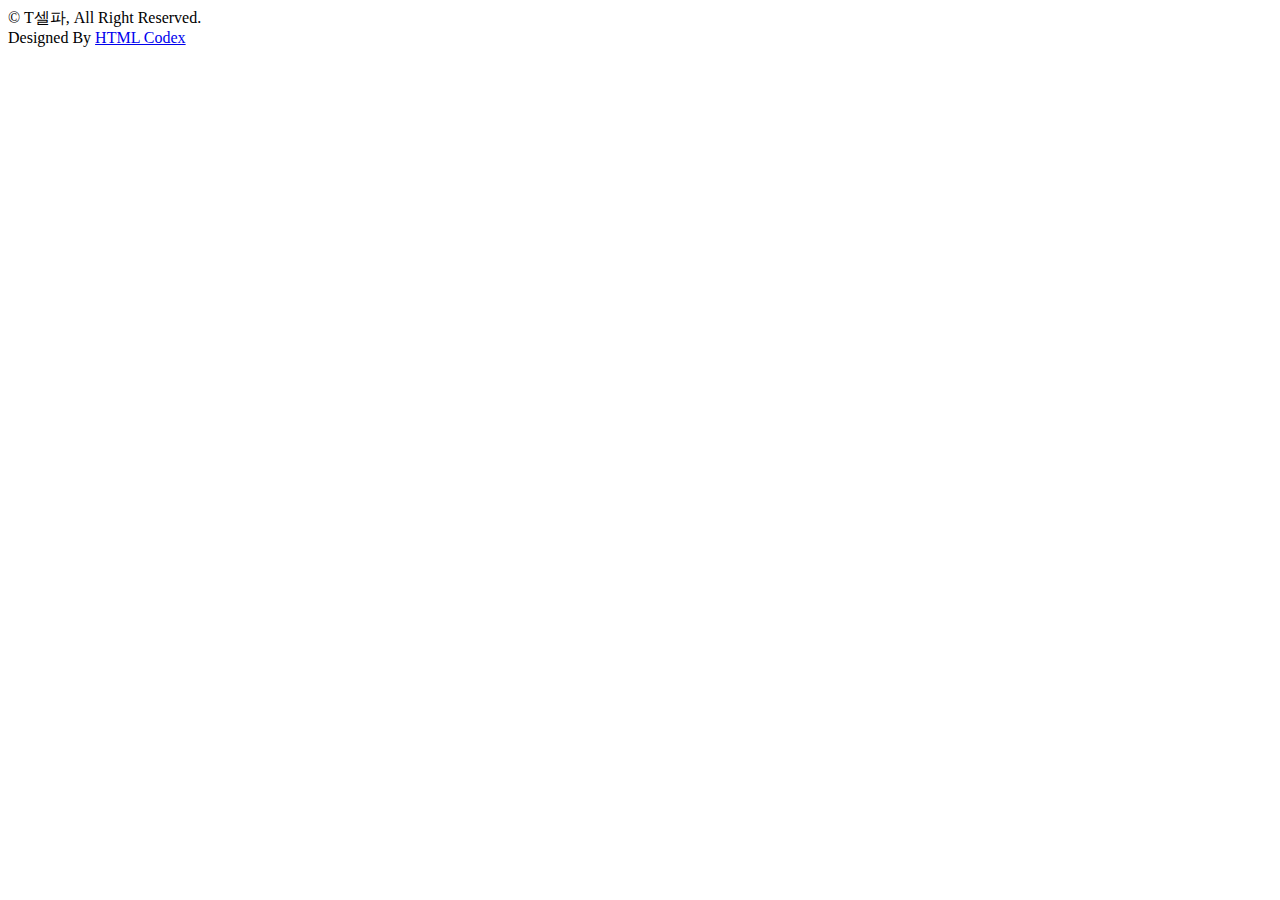
<file: src/main/resources/templates/layout/footer.html>
<!DOCTYPE html>
<html xmlns:th="http://www.thymeleaf.org">
    <th:block th:fragment="footer">

        <!-- Footer Start -->
        <div class="container-fluid bg-dark text-light footer mt-5 wow fadeIn" data-wow-delay="0.1s">
            <div class="container">
                <div class="copyright">
                    <div class="row">
                        <div class="col-md-6 text-center text-md-start mb-3 mb-md-0">
                            &copy; <a class="border-bottom" onclick="return false;">T셀파</a>, All Right Reserved.
                        </div>
                        <div class="col-md-6 text-center text-md-end">
                            Designed By <a class="border-bottom" href="https://htmlcodex.com">HTML Codex</a>
                        </div>
                    </div>
                </div>
            </div>
        </div>
        <!-- Footer End -->

        <!-- Back to Top -->
        <a href="#" class="btn btn-lg btn-primary btn-lg-square rounded-0 back-to-top"><i class="bi bi-arrow-up"></i></a>

        <!-- JavaScript Libraries -->
        <script th:src="@{/js/bootstrap.bundle.min.js}"></script>
        <!--<script th:src="@{/lib/wow/wow.min.js}"></script>-->
        <script th:src="@{/lib/easing/easing.min.js}"></script>
        <script th:src="@{/lib/waypoints/waypoints.min.js}"></script>
        <script th:src="@{/lib/counterup/counterup.min.js}"></script>
        <script th:src="@{/lib/owlcarousel/owl.carousel.min.js}"></script>
        <script th:src="@{/lib/isotope/isotope.pkgd.min.js}"></script>

        <!-- Template Javascript -->
        <script th:src="@{/js/common.js}"></script>

    </th:block>
</html>
</file>
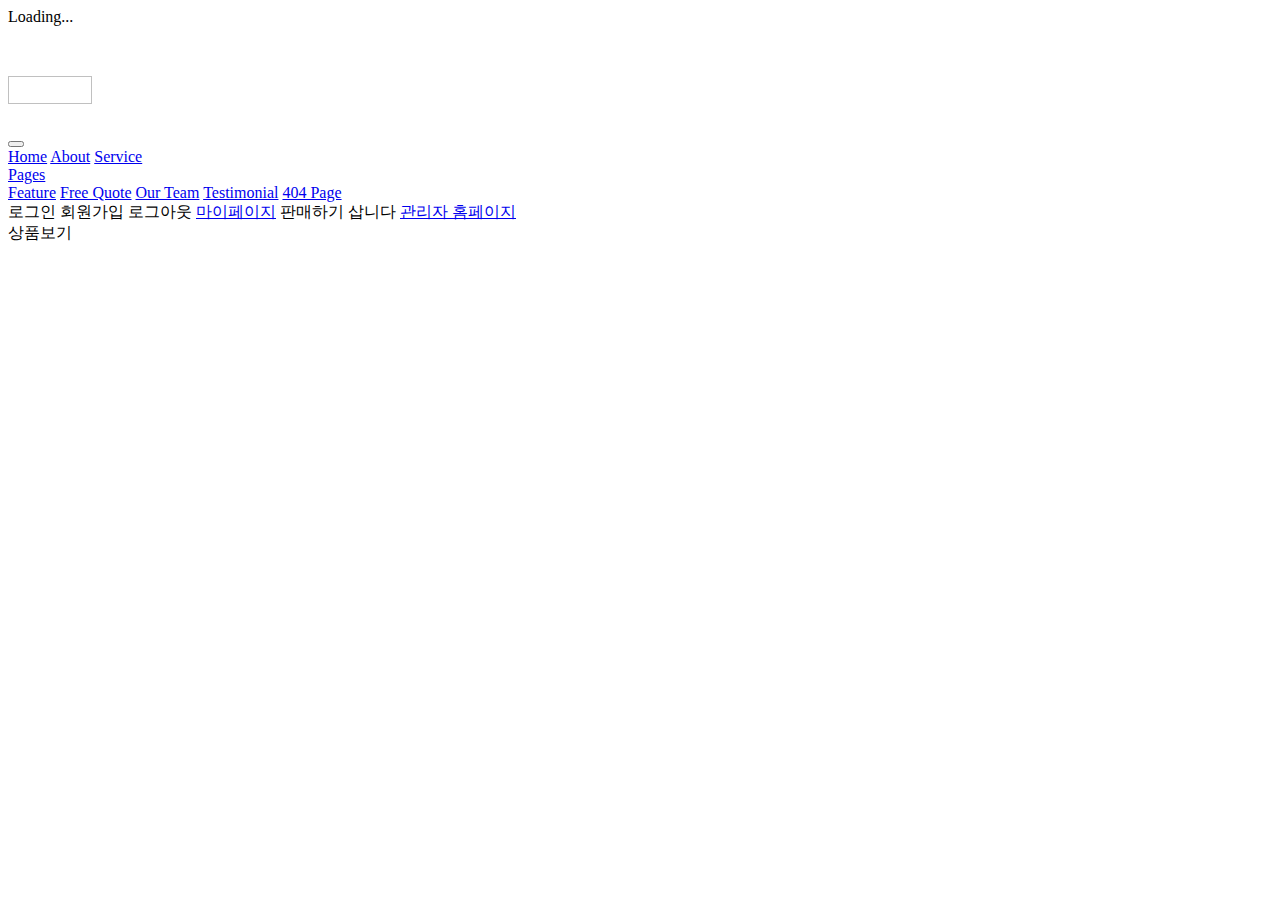
<file: src/main/resources/templates/layout/header.html>
<!DOCTYPE html>
<html xmlns:th="http://www.thymeleaf.org"
      xmlns:sec="http://www.thymeleaf.org/extras/spring-security">
    <th:block th:fragment="header">

        <!-- Spinner Start -->
        <div id="spinner" class="show bg-white position-fixed translate-middle w-100 vh-100 top-50 start-50 d-flex align-items-center justify-content-center">
            <div class="spinner-grow text-primary" style="width: 3rem; height: 3rem;" role="status">
                <span class="sr-only">Loading...</span>
            </div>
        </div>
        <!-- Spinner End -->

        <!-- Navbar Start -->
        <nav class="navbar navbar-expand-lg bg-white navbar-light sticky-top p-0">
            <a href="/" class="navbar-brand d-flex align-items-center px-4 px-lg-5">
                <h2><img th:src="@{/image/common/logo.png}" width="84" height="28"></h2>
                <!--<h2 class="m-0 text-primary">WooDY</h2>-->
            </a>
            <button type="button" class="navbar-toggler me-4" data-bs-toggle="collapse" data-bs-target="#navbarCollapse">
                <span class="navbar-toggler-icon"></span>
            </button>
            <div class="collapse navbar-collapse" id="navbarCollapse">
                <div class="navbar-nav ms-auto p-4 p-lg-0">
                    <a href="#" class="nav-item nav-link active">Home</a>
                    <a href="#" class="nav-item nav-link">About</a>
                    <a href="#" class="nav-item nav-link">Service</a>
                    <div class="nav-item dropdown">
                        <a href="#" class="nav-link dropdown-toggle" data-bs-toggle="dropdown">Pages</a>
                        <div class="dropdown-menu fade-up m-0">
                            <a href="#" class="dropdown-item">Feature</a>
                            <a href="#" class="dropdown-item">Free Quote</a>
                            <a href="#" class="dropdown-item">Our Team</a>
                            <a href="#" class="dropdown-item">Testimonial</a>
                            <a href="#" class="dropdown-item">404 Page</a>
                        </div>
                    </div>
                    <th:block sec:authorize="isAnonymous()">
                        <a th:href="@{/login}" class="nav-item nav-link">로그인</a>
                        <a th:href="@{/join}" class="nav-item nav-link">회원가입</a>
                    </th:block>
                    <th:block sec:authorize="isAuthenticated()">
                        <a th:href="@{/logout}" class="nav-item nav-link">로그아웃</a>
                        <th:block sec:authorize="hasRole('USER') || hasRole('TEACHER') || hasRole('EMP')">
                            <a href="#" class="nav-item nav-link">마이페이지</a>
                            <a th:href="@{/book/insert}" class="nav-item nav-link">판매하기</a>
                            <a th:href="@{/book/insert}" class="nav-item nav-link">삽니다</a>
                        </th:block>
                        <th:block sec:authorize="hasRole('EMP') || hasRole('ADMIN')">
                            <a href="#" class="nav-item nav-link">관리자 홈페이지</a>
                        </th:block>
                    </th:block>
                </div>
                <a th:href="@{/market/marketList}" class="btn btn-primary py-4 px-lg-5 d-none d-lg-block">상품보기<i class="fa fa-arrow-right ms-3"></i></a>
            </div>
        </nav>
        <!-- Navbar End -->

    </th:block>
</html>
</file>
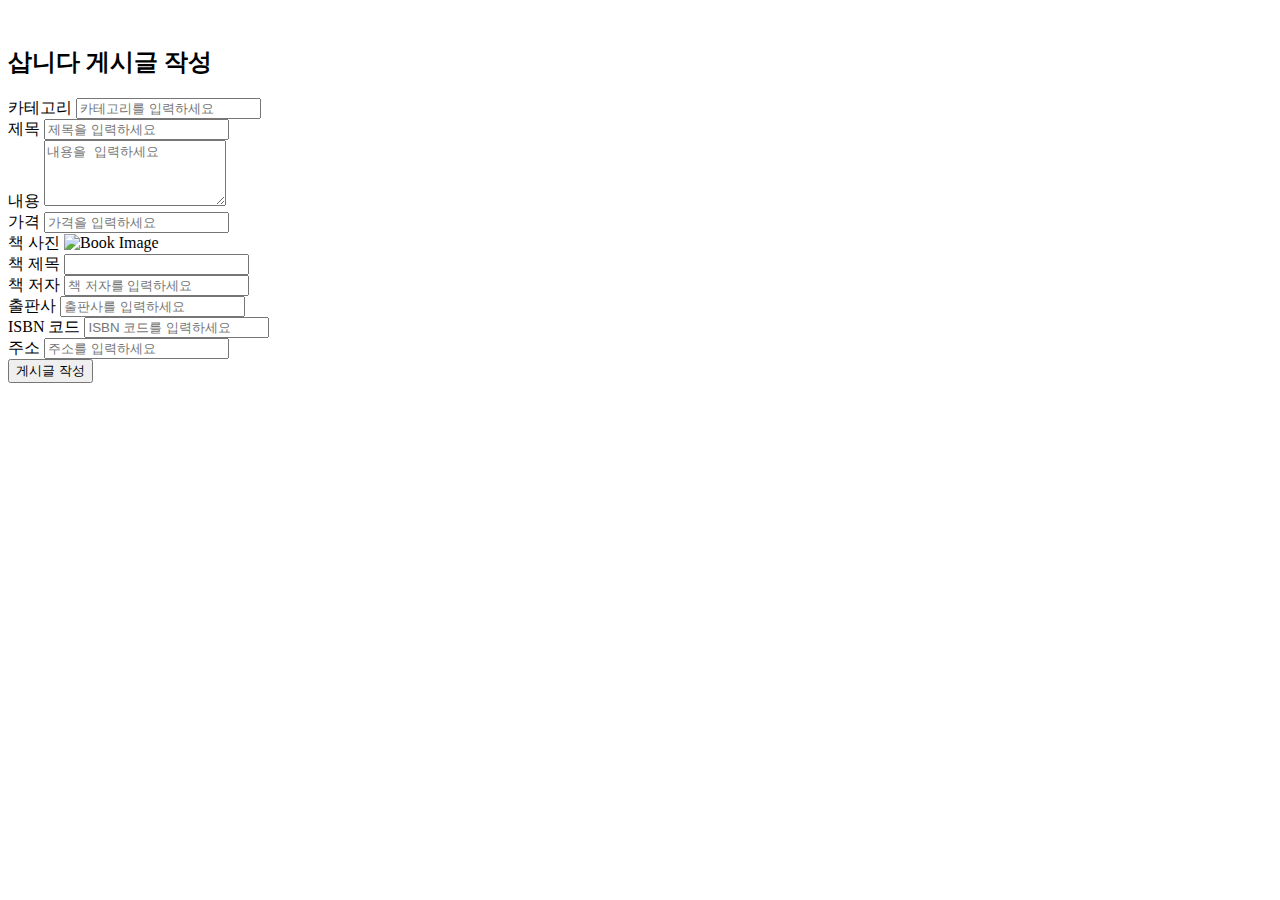
<file: src/main/resources/templates/market/insert.html>
<!DOCTYPE html>
<html xmlns:th="http://www.thymeleaf.org">
<head>
    <meta charset="UTF-8">
    <meta name="viewport" content="width=device-width, initial-scale=1.0">
    <title>$Title$</title>
  <style>
    .image {
      max-width: 200px; /* 최대 너비 설정 */
      max-height: 200px; /* 최대 높이 설정 */
      /* 다른 스타일 속성들을 필요에 따라 추가할 수 있습니다. */
    }
  </style>
</head>
<body>
<div class="container mt-5">
  <img th:src="@{image/001.png}" >
  <h2 class="mb-4">삽니다 게시글 작성</h2>
  <form th:action="@{/market/insert}" method="post">
    <div class="mb-3">
      <label for="category" class="form-label">카테고리</label>
      <input type="text" class="form-control" id="category" placeholder="카테고리를 입력하세요">
    </div>
    <!-- 제목 입력 -->
    <div class="mb-3">
      <label for="title" class="form-label">제목</label>
      <input type="text" class="form-control" id="title" placeholder="제목을 입력하세요" required>
    </div>

    <!-- 내용 입력 -->
    <div class="mb-3">
      <label for="content" class="form-label">내용</label>
      <textarea class="form-control" id="content" rows="4" placeholder="내용을 입력하세요" required></textarea>
    </div>

    <!-- 가격 입력 -->
    <div class="mb-3">
      <label for="price" class="form-label">가격</label>
      <input type="number" class="form-control" id="price" placeholder="가격을 입력하세요" required>
    </div>

    <!-- 책 정보 입력 -->
    <div class="mb-3">
      <label for="bookTitle" class="form-label">책 사진</label>
      <img th:src="${book.image}"class="image" alt="Book Image"/>
    </div>
    <div class="mb-3">
      <label for="bookTitle" class="form-label">책 제목</label>
      <input id="bookTitle" class="form-control" th:value="${book.title}"/>
    </div>
    <div class="mb-3">
      <label for="bookAuthor" class="form-label">책 저자</label>
      <input type="text" class="form-control" th:value="${book.author}" id="bookAuthor" placeholder="책 저자를 입력하세요">
    </div>
    <div class="mb-3">
      <label for="publisher" class="form-label">출판사</label>
      <input type="text" th:value="${book.publisher}" class="form-control" id="publisher" placeholder="출판사를 입력하세요">
    </div>
    <div class="mb-3">
      <label for="isbn" class="form-label">ISBN 코드</label>
      <input type="text" th:value="${book.isbn}" class="form-control" id="isbn" placeholder="ISBN 코드를 입력하세요">
    </div>

    <!-- 주소 입력 -->
    <div class="mb-3">
      <label for="address" class="form-label">주소</label>
      <input type="text" class="form-control" id="address" placeholder="주소를 입력하세요">
    </div>

    <!-- 카테고리 입력 -->


    <button type="submit" class="btn btn-primary">게시글 작성</button>
  </form>
</div>

<script src="https://cdn.jsdelivr.net/npm/bootstrap@5.3.0/dist/js/bootstrap.bundle.min.js" integrity="sha384-Q6mGdSIlZZWh5j2I0W8CzrCJ17R8nyOEx7b8W+gqUAtj5oPPiY1tMLLmtg0X8fYB" crossorigin="anonymous"></script>
<th:block th:insert="~{layout/footer :: footer}"></th:block>
<script th:src="@{/js/main.js}"></script>
</body>
</html>
</file>
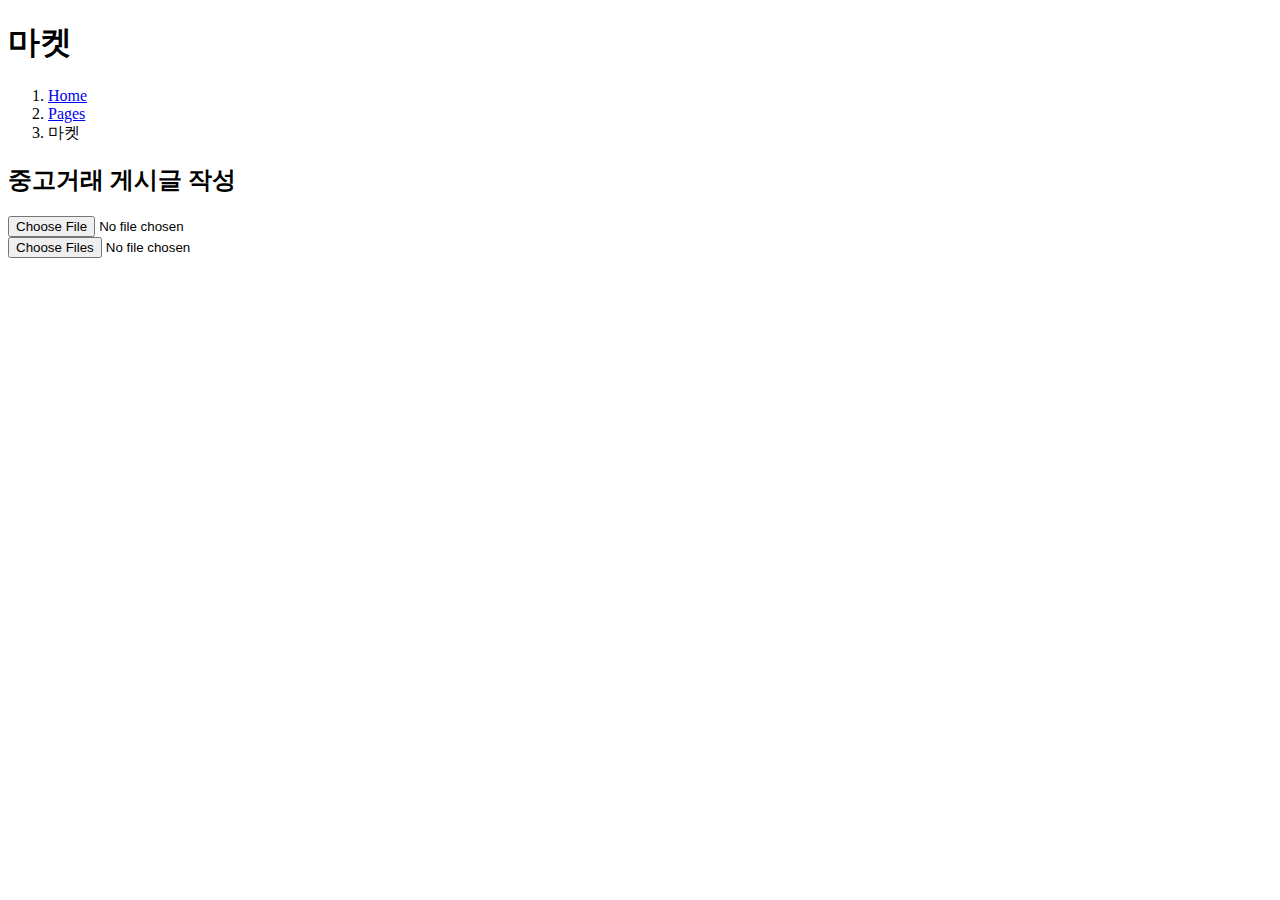
<file: src/main/resources/templates/market/marketInsert.html>
<!DOCTYPE html>
<html xmlns:th="http://www.thymeleaf.org"
      xmlns:layout="http://www.ultraq.net.nz/thymeleaf/layout">
<head>
    <th:block th:insert="~{layout/head :: head}"></th:block>
    <link rel="stylesheet" th:href="@{/css/main.css}">
    <title>T셀파</title>
</head>
<body>
<th:block th:insert="~{layout/header :: header}"></th:block>

<!-- Spinner End -->


<!-- Page Header Start -->
<div class="container-fluid page-header py-5 mb-5">
    <div class="container py-5">
        <h1 class="display-3 text-white mb-3 animated slideInDown">마켓</h1>
        <nav aria-label="breadcrumb animated slideInDown">
            <ol class="breadcrumb">
                <li class="breadcrumb-item"><a class="text-white" href="#">Home</a></li>
                <li class="breadcrumb-item"><a class="text-white" href="#">Pages</a></li>
                <li class="breadcrumb-item text-white active" aria-current="page">마켓</li>
            </ol>
        </nav>
    </div>
</div>
<div class="container mt-5">
    <h2 class="mb-4">중고거래 게시글 작성</h2>
    <div class="form-group">
        <input class="form-control form-control-user" type="file"
               name="product_image" id="product_image" onchange="setThumbnail(event);">
    </div>
    <div id="image_container"></div>

    <div class="form-group">
        <input class="form-control form-control-user" type="file" multiple="multiple"
               name="product_detail_image" id="product_detail_image" onchange="setDetailImage(event);">
    </div>
    <div id="images_container"></div>
</div>

<script>
    function setThumbnail(event){
        var reader = new FileReader();

        reader.onload = function(event){
            var img = document.createElement("img");
            img.setAttribute("src", event.target.result);
            img.setAttribute("class", "col-lg-6");
            document.querySelector("div#image_container").appendChild(img);
        };

        reader.readAsDataURL(event.target.files[0]);
    }
</script>

<script>
    function setDetailImage(event){
        for(var image of event.target.files){
            var reader = new FileReader();

            reader.onload = function(event){
                var img = document.createElement("img");
                img.setAttribute("src", event.target.result);
                img.setAttribute("class", "col-lg-6");
                document.querySelector("div#images_container").appendChild(img);
            };

            console.log(image);
            reader.readAsDataURL(image);
        }
    }
</script>
<!-- content 영역 종료 -->
<script th:src="@{/js/common.js}"></script>
<script src="https://t1.daumcdn.net/mapjsapi/bundle/postcode/prod/postcode.v2.js"></script>
</body>
</html>
</file>
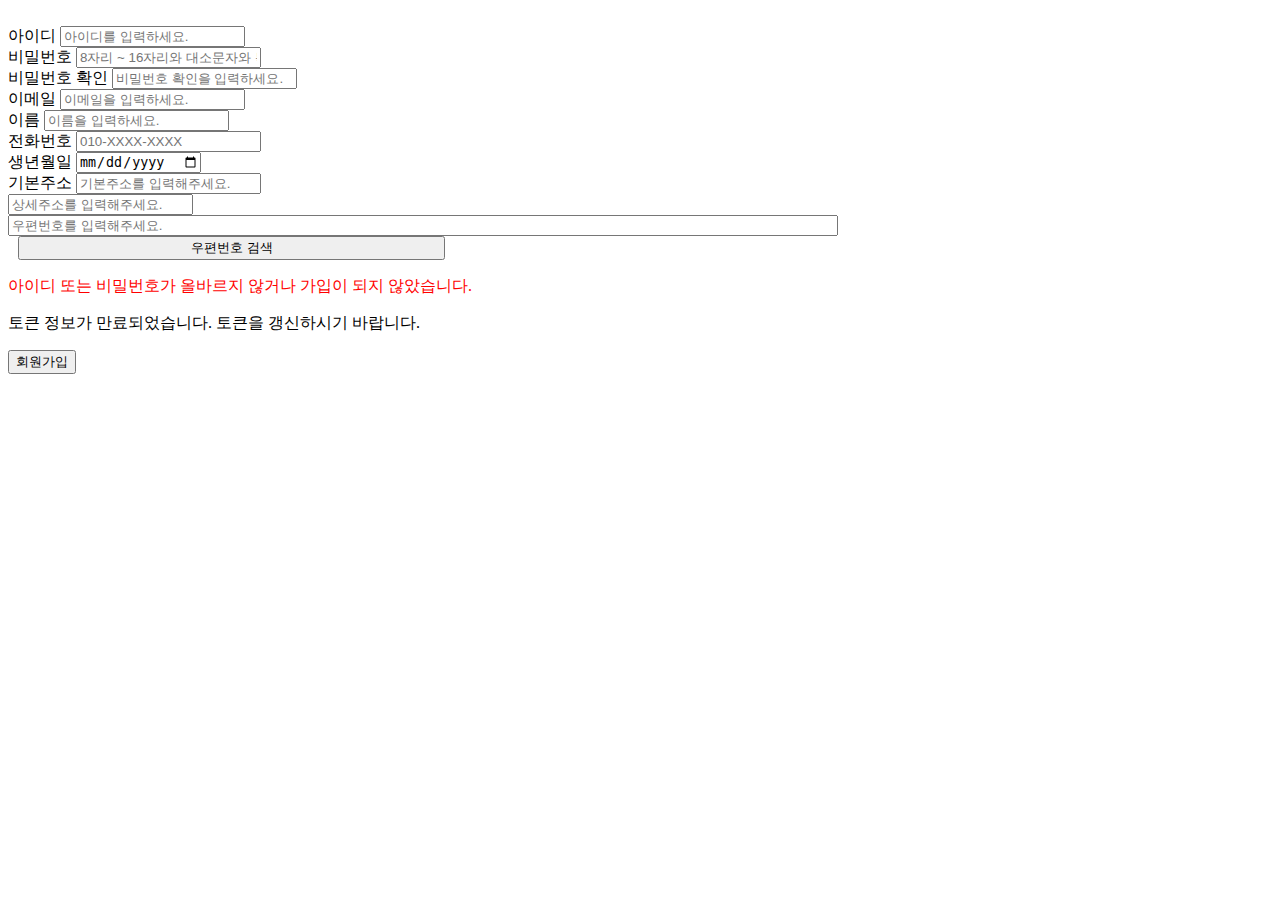
<file: src/main/resources/templates/user/join.html>
<!DOCTYPE html>
<html xmlns:th="http://www.thymeleaf.org"
      xmlns:layout="http://www.ultraq.net.nz/thymeleaf/layout">
    <head>
      <th:block th:insert="~{layout/head :: head}"></th:block>
      <link rel="stylesheet" th:href="@{/css/sub.css}">
      <title>T셀파::회원가입</title>
    </head>
  <body>

      <!-- content 영역 시작 -->
      <section class="vh-100 bg-primary">
          <div class="container py-5 h-100">
              <div class="row d-flex justify-content-center align-items-center h-100">
                  <div class="col-12 col-md-8 col-lg-6 col-xl-5">
                      <div class="card shadow-2-strong" style="border-radius: 1rem;">
                          <div class="card-body p-5 text-center">
                              <form th:action="@{/join}" autocomplete="off" th:object="${user}" method="post">
                                  <input type="hidden" th:name="${_csrf.parameterName}" th:value="${_csrf.token}" />
                                  <div class="form-outline mb-4 text-center">
                                      <a href="/"><img th:src="@{/image/common/logo.png}" style="width:30%" /></a>
                                  </div>

                                  <div class="form-outline mb-4">
                                      <label th:if="${#fields.hasErrors('loginId')}" th:errors="*{loginId}">아이디</label>
                                      <input type="text" th:field="*{loginId}" placeholder="아이디를 입력하세요." class="form-control" />
                                  </div>

                                  <div class="form-outline mb-1">
                                      <label th:if="${#fields.hasErrors('password')}" th:errors="*{password}">비밀번호</label>
                                      <input type="password" th:field="*{password}" placeholder="8자리 ~ 16자리와 대소문자와 특수문자" class="form-control" pattern="^(?=.*[A-Za-z])(?=.*\d)(?=.*[$@$!%*#?&])[A-Za-z\d$@$!%*#?&]{8,16}$" maxlength="16" minlength="8" required />
                                  </div>

                                  <div class="form-outline mb-4">
                                      <label th:if="${#fields.hasErrors('passwordConfirm')}" th:errors="*{passwordConfirm}">비밀번호 확인</label>
                                      <input type="password" th:field="*{passwordConfirm}" placeholder="비밀번호 확인을 입력하세요." class="form-control" pattern="^(?=.*[A-Za-z])(?=.*\d)(?=.*[$@$!%*#?&])[A-Za-z\d$@$!%*#?&]{8,16}$" maxlength="16" minlength="8" required />
                                  </div>

                                  <div class="form-outline mb-4">
                                      <label th:if="${#fields.hasErrors('email')}" th:errors="*{email}">이메일</label>
                                      <input type="email" th:field="*{email}" placeholder="이메일을 입력하세요." class="form-control" required />
                                  </div>

                                  <div class="form-outline mb-4">
                                      <label th:if="${#fields.hasErrors('userName')}" th:errors="*{userName}">이름</label>
                                      <input type="text" th:field="*{userName}" placeholder="이름을 입력하세요." class="form-control" required />
                                  </div>

                                  <div class="form-outline mb-4">
                                      <label th:if="${#fields.hasErrors('tel')}" th:errors="*{tel}">전화번호</label>
                                      <input type="text" th:field="*{tel}" placeholder="010-XXXX-XXXX" class="form-control" pattern="[0-9]{3}-[0-9]{4}-[0-9]{4}" required />
                                  </div>

                                  <div class="form-outline mb-4">
                                      <label th:if="${#fields.hasErrors('birth')}" th:errors="*{birth}">생년월일</label>
                                      <input type="date" th:field="*{birth}" class="form-control" required />
                                  </div>

                                  <div class="form-outline mb-1">
                                      <label th:if="${#fields.hasErrors('addr1')}" th:errors="*{addr1}">기본주소</label>
                                      <input type="text" th:field="*{addr1}" placeholder="기본주소를 입력해주세요." id="address1" class="form-control" required />
                                  </div>

                                  <div class="form-outline mb-1">
                                      <input type="text" th:field="*{addr2}" placeholder="상세주소를 입력해주세요." id="address2" class="form-control" required />
                                  </div>

                                  <div class="form-outline mb-4">
                                      <input type="text" th:field="*{postcode}" placeholder="우편번호를 입력해주세요." id="postcode" class="form-control" style="width:65%;display:inline-block;" required />
                                      <button type="button" id="post_btn" onclick="findAddr()" class="btn btn-outline-primary" style="width:calc(35% - 15px);margin-left:10px;display:inline-block;">우편번호 검색</button>
                                  </div>

                                  <div class="mb-4 text-center" th:if="${exception eq 'error01'}">
                                      <div class="col">
                                          <p style="color:red">아이디 또는 비밀번호가 올바르지 않거나 가입이 되지 않았습니다.</p>
                                      </div>
                                  </div>

                                  <div class="mb-4 text-center" th:utext="${successMessage}">
                                      <div class="col">
                                          <p th:utext="${successMessage}">토큰 정보가 만료되었습니다. 토큰을 갱신하시기 바랍니다.</p>
                                      </div>
                                  </div>

                                  <!-- Submit button -->
                                  <button type="submit" class="btn btn-primary btn-block mb-4">회원가입</button>
                              </form>
                          </div>
                      </div>
                  </div>
              </div>
          </div>
      </section>
      <!-- content 영역 종료 -->

      <script th:src="@{/js/common.js}"></script>
      <script src="https://t1.daumcdn.net/mapjsapi/bundle/postcode/prod/postcode.v2.js"></script>
  </body>
</html>
</file>
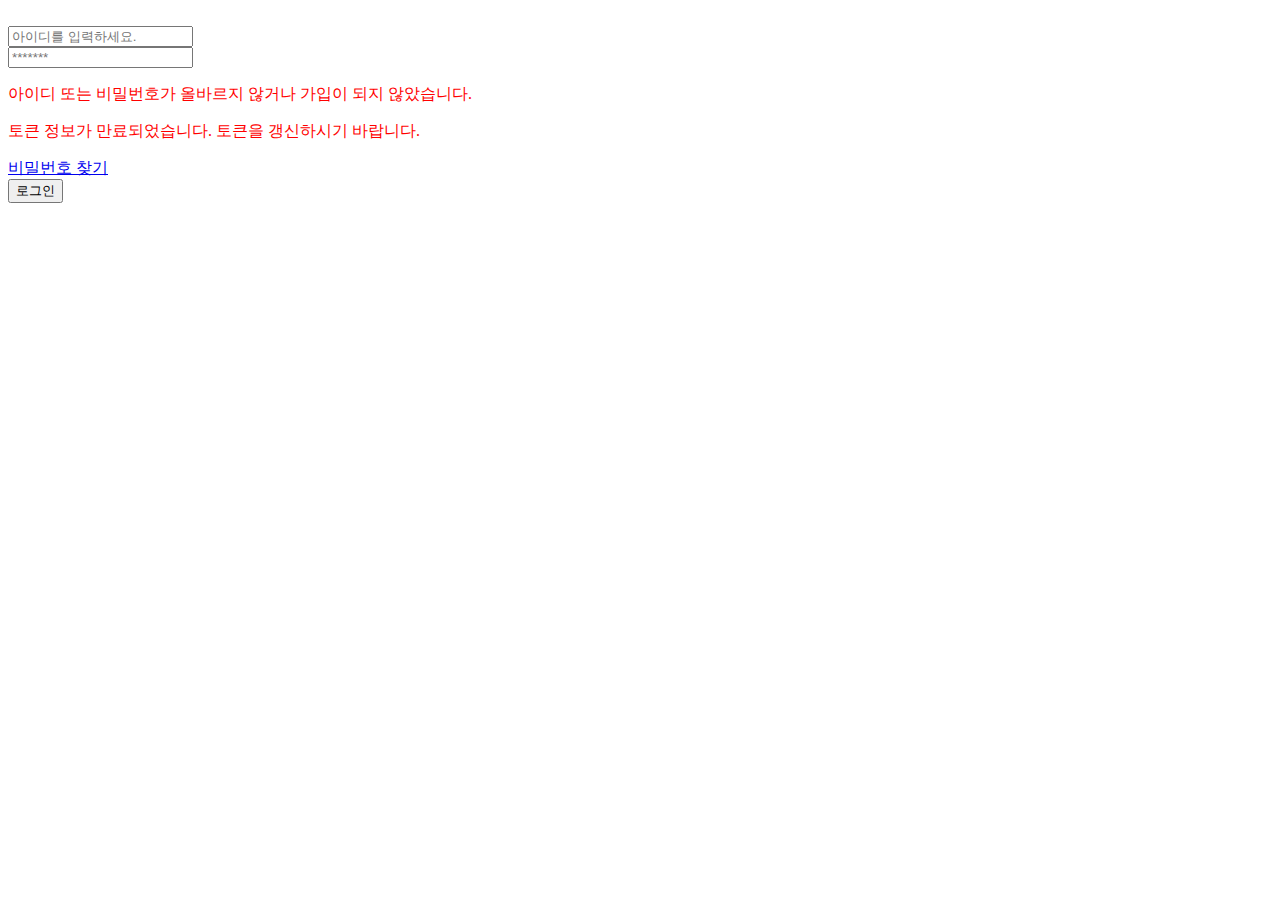
<file: src/main/resources/templates/user/login.html>
<!DOCTYPE html>
<html xmlns:th="http://www.thymeleaf.org"
      xmlns:layout="http://www.ultraq.net.nz/thymeleaf/layout">
    <head>
      <th:block th:insert="~{layout/head :: head}"></th:block>
      <link rel="stylesheet" th:href="@{/css/sub.css}">
      <title>T셀파::로그인</title>
    </head>
  <body>

      <!-- content 영역 시작 -->
      <section class="vh-100 bg-primary">
          <div class="container py-5 h-100">
              <div class="row d-flex justify-content-center align-items-center h-100">
                  <div class="col-12 col-md-8 col-lg-6 col-xl-5">
                      <div class="card shadow-2-strong" style="border-radius: 1rem;">
                          <div class="card-body p-5 text-center">
                              <form th:action="@{/login}" method="post">
                                  <input type="hidden" th:name="${_csrf.parameterName}" th:value="${_csrf.token}" />
                                  <div class="form-outline mb-4 text-center">
                                      <a href="/"><img th:src="@{/image/common/logo.png}" style="width:30%" /></a>
                                  </div>

                                  <div class="form-outline mb-4">
                                      <input type="text" placeholder="아이디를 입력하세요." class="form-control" id="loginId" name="loginId" required />
                                      <label class="form-label" for="loginId" style="display:none;">아이디</label>
                                  </div>

                                  <div class="form-outline mb-4">
                                      <input type="password" placeholder="*******" class="form-control" id="password" name="password" required />
                                      <label class="form-label" for="password" style="display:none;">비밀번호</label>
                                  </div>

                                  <div class="row mb-4 text-center" th:if="${exception eq 'error01'}">
                                      <div class="col">
                                          <p style="color:red">아이디 또는 비밀번호가 올바르지 않거나 가입이 되지 않았습니다.</p>
                                      </div>
                                  </div>

                                  <div class="row mb-4 text-center" th:if="${param.authError}">
                                      <div class="col">
                                          <p style="color:red">토큰 정보가 만료되었습니다. 토큰을 갱신하시기 바랍니다.</p>
                                      </div>
                                  </div>

                                  <!-- 2 column grid layout for inline styling -->
                                  <div class="row mb-4">
                                      <div class="col">
                                          <!-- Simple link -->
                                          <a href="#!" onclick="return false;">비밀번호 찾기</a>
                                      </div>
                                  </div>

                                  <!-- Submit button -->
                                  <button type="submit" class="btn btn-primary btn-block mb-4">로그인</button>
                              </form>
                          </div>
                      </div>
                  </div>
              </div>
          </div>
      </section>
      <!-- content 영역 종료 -->

      <script th:src="@{/js/sub.js}"></script>
      <script src="https://t1.daumcdn.net/mapjsapi/bundle/postcode/prod/postcode.v2.js"></script>
  </body>
</html>
</file>
